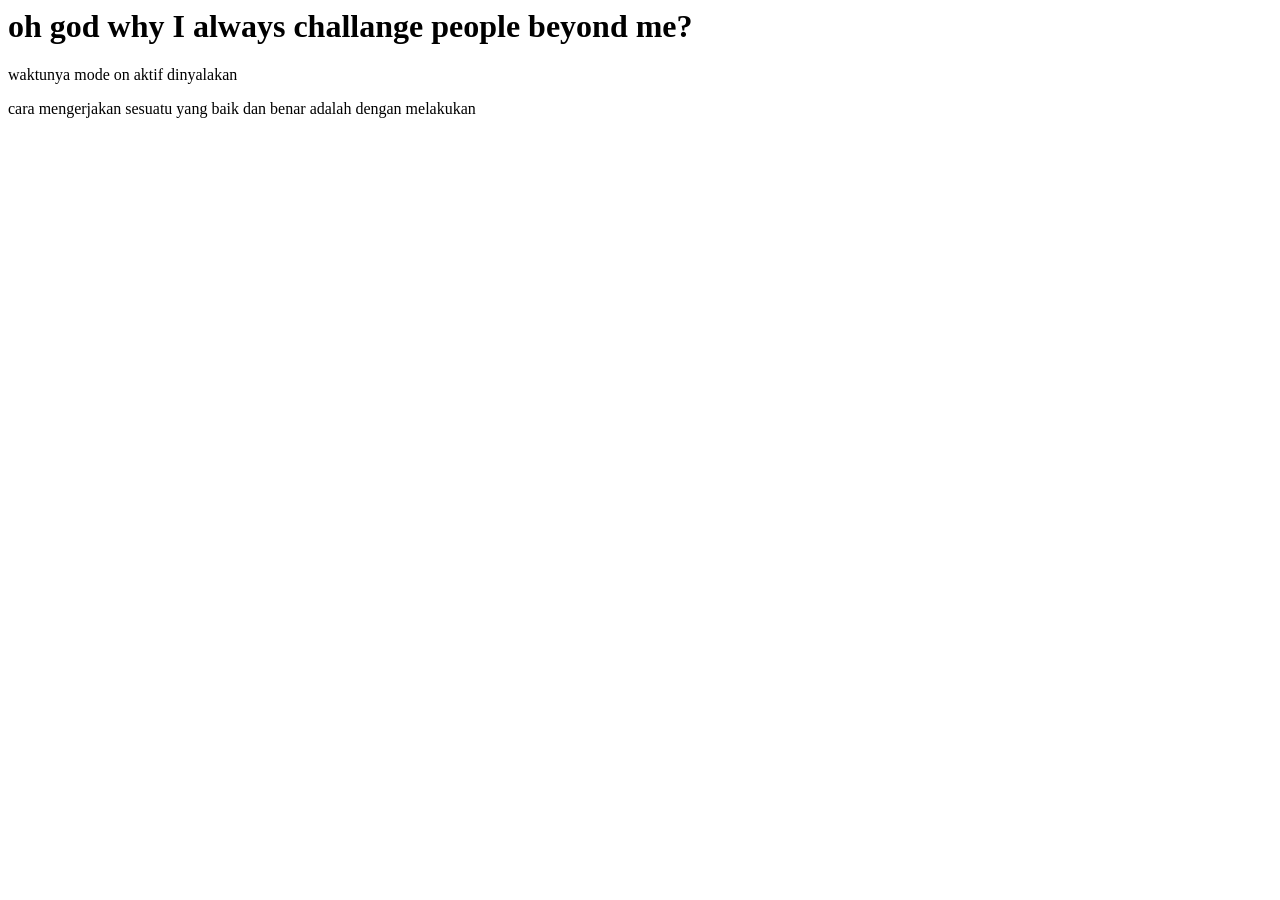
<file: AdayInLarp_1/one.html>
<html>
<head>
    <meta charset="UTF-8">
    <meta name = "viewport" content="width=device-width, initial-scale =1.0">
    <title> oke agus fine, saya akan larp</title>
</head>
<body>
    <header>
        <h1> oh god why I always challange people beyond me? </h1>
    </header>

    <main>
        <p> waktunya mode on aktif dinyalakan</p>
    </main>

    <footer>
        <p> cara mengerjakan sesuatu yang baik dan benar adalah dengan melakukan </p>
    </footer>
</body>
</html>
</file>
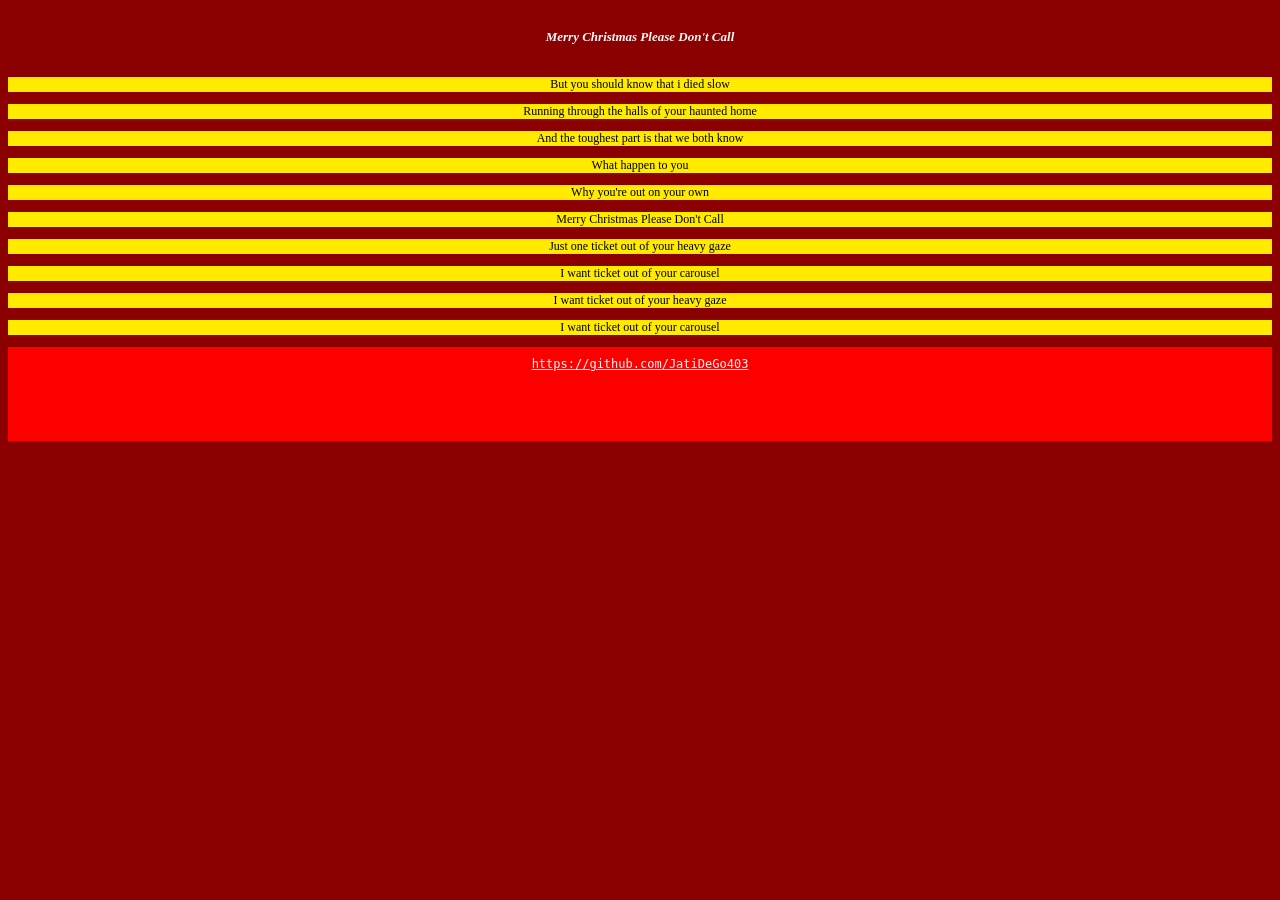
<file: AdayInLarp_1/three.html>
<!DOCTYPE html>
<html>
    <Head>
        <meta charset="UTF-8">
        <meta name="viewport" charset="width=device-width, initial-scale=1.0">
        <title> A day in Larp</title>
    </Head>
    <style>
        body{
            background-color: darkred;
        }
    </style>
    <h1 style="font-style: italic; font-size: small; color: #faf7f7;text-align: center;padding-bottom: 20px;"> Merry Christmas Please Don't Call</h1>
    <style>
        body{
            font-size: 12px;
            color: #ff0000;
            align-items: center;
            padding-top: 10px;
            margin-top: 10px;
            margin-bottom: 10px;
            padding-bottom: 10px;
        }
        p {
            font-size: 12px;
            color: #ffffff;
            background-color: #9ea02781;
        }
    </style>
    <body> 
        <p> But you should know that i died slow</p>
        <p> Running through the halls of your haunted home</p>
        <p> And the toughest part is that we both know</p>
        <p> What happen to you </p>
        <p> Why you're out on your own</p>
        <p> Merry Christmas Please Don't Call</p> 
    </body>
    <style>
        main{
            font-size: 12px;
            color: #ff0000;
            align-items: center;
            margin-top: 10px;
        }
        p {
            font-size: 12px;
            color: #000000;
            background-color: #ffea00;
            text-align: center;
        }
    </style>
    <main> 
        <p> Just one ticket out of your heavy gaze </p>
        <p> I want ticket out of your carousel</p>
        <p> I want ticket out of your heavy gaze</p>
        <p> I want ticket out of your carousel</p>
    </main>
    <style>
        footer{
            position: relative;
            background-color: #fc0000;
            font-family: monospace;
            font-size: 12px;
            display: grid;
            padding-top: 10px ;
            padding-bottom: 10px;
            margin-top: 10px;
            justify-content: center;
            align-items: center;
            box-sizing: border-box;
        }
        nav{
            font-size: 12px;
            color: #faf7f7;
            font-family: monospace;
            margin-bottom: 30px;
            padding-bottom: 30px;
            text-align: center;
            text-decoration: underline;
        }
    </style>
    <footer>
        <nav>https://github.com/JatiDeGo403</nav>
    </footer>
    </html>
</file>
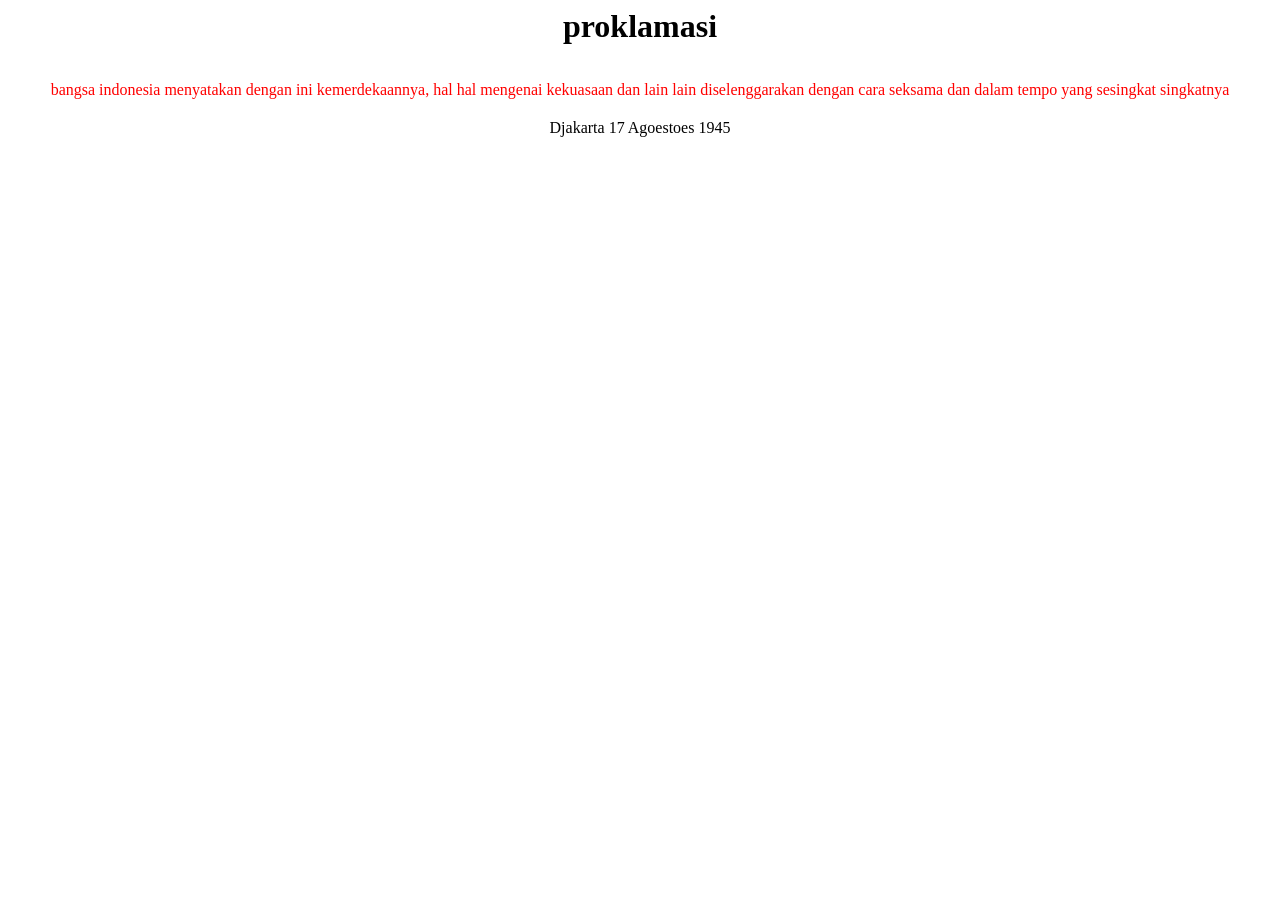
<file: AdayInLarp_1/two.html>
<html>
    <head>
        <meta charset=" UTF-8">
        <meta name="viewport" content="width=device-width, initial-scale=1.0">
        <title> My day in larp</title>
    </head>
    <h1 align="center"> proklamasi </h1>
    <main align="center"><p style="margin: 5px;padding: 15px;color: #ff0000;">bangsa indonesia menyatakan dengan ini kemerdekaannya, hal hal mengenai kekuasaan dan lain lain diselenggarakan dengan cara seksama dan dalam tempo yang sesingkat singkatnya</p></main>
    <footer align="center"> Djakarta 17 Agoestoes 1945</footer>
</html>
</file>
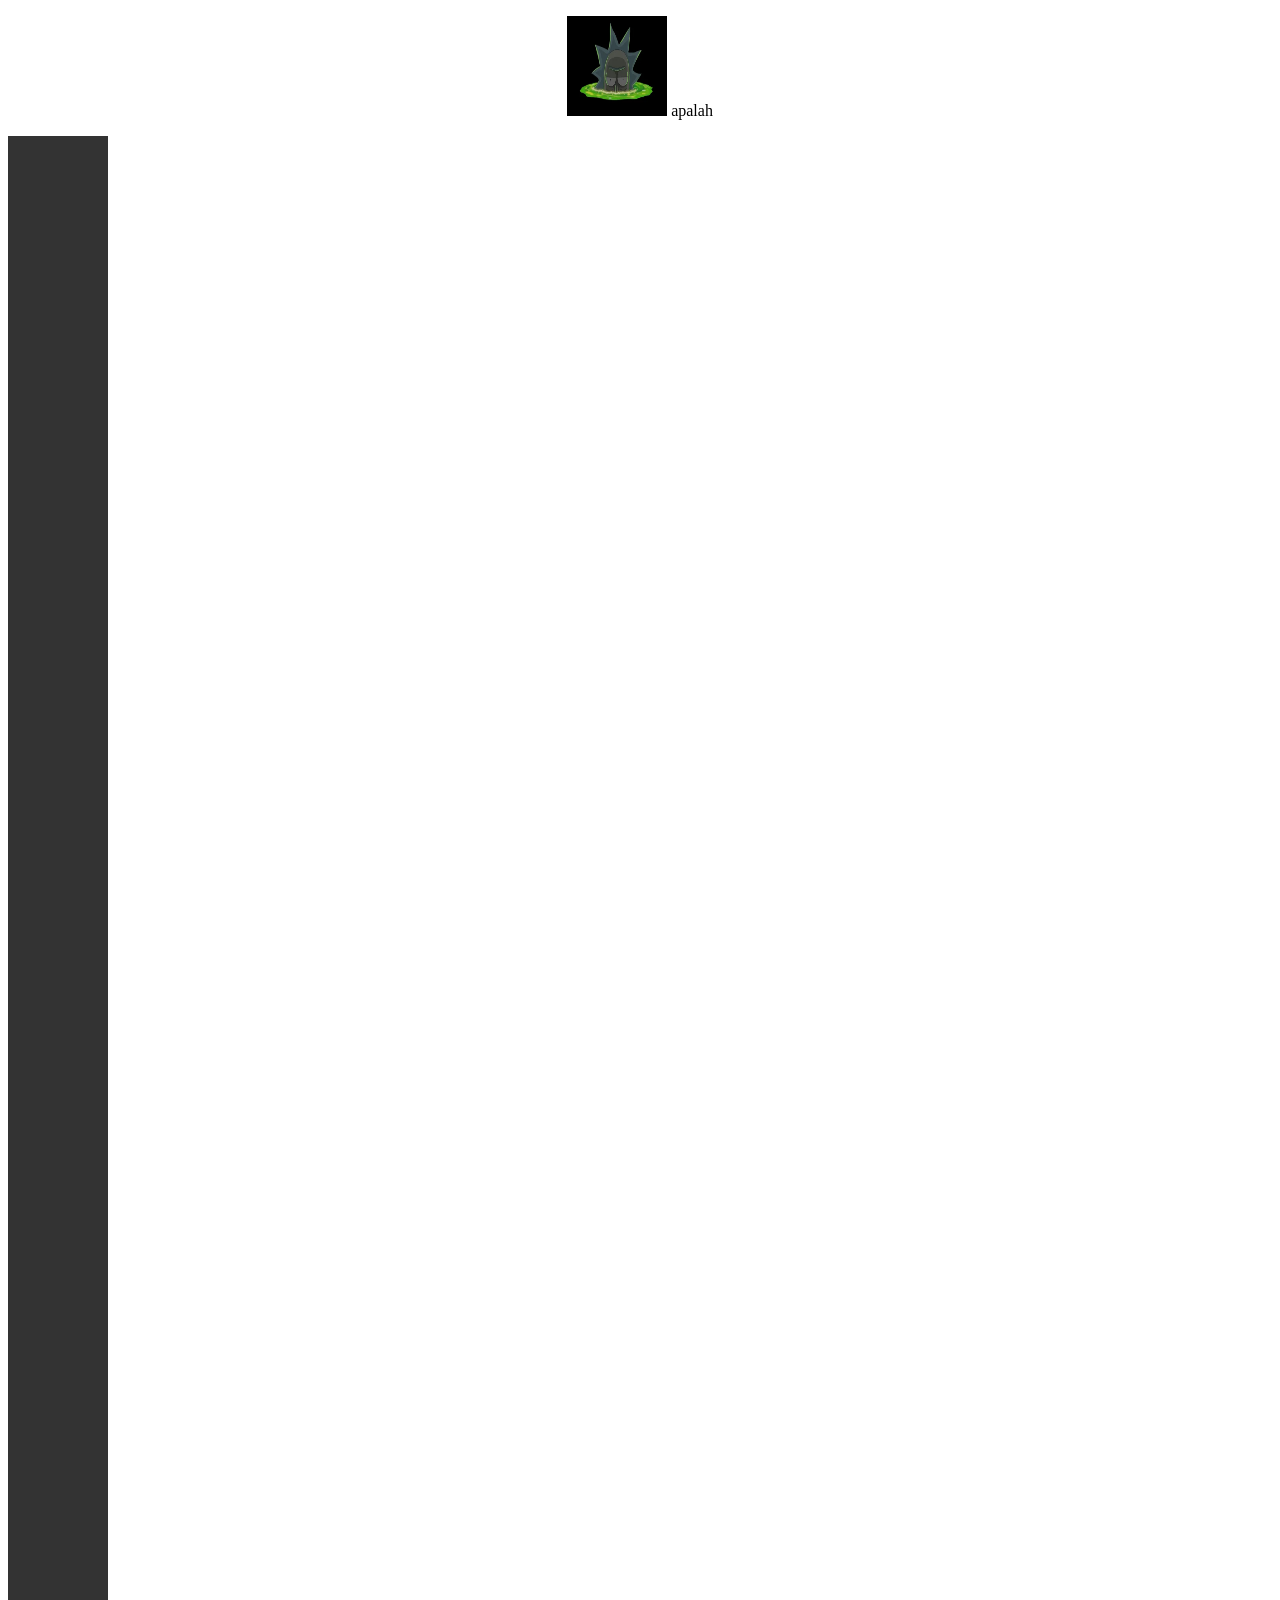
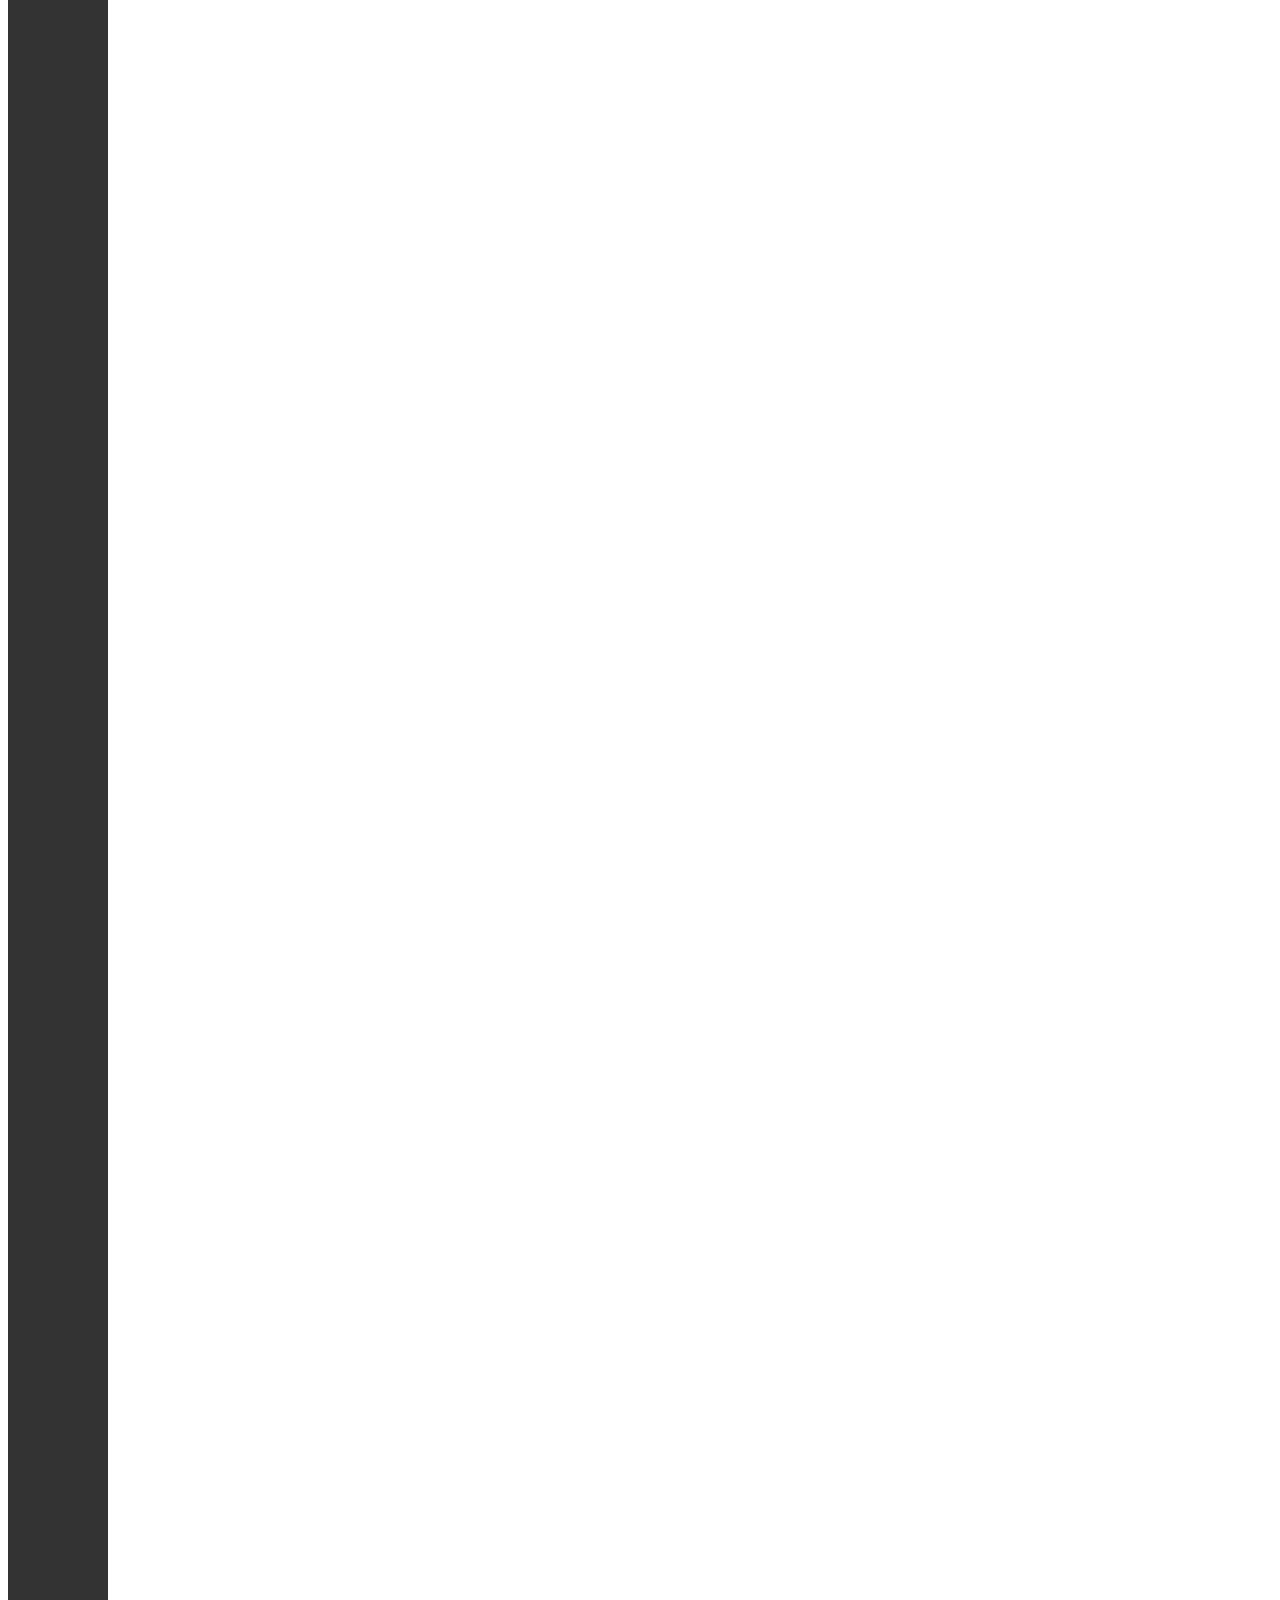
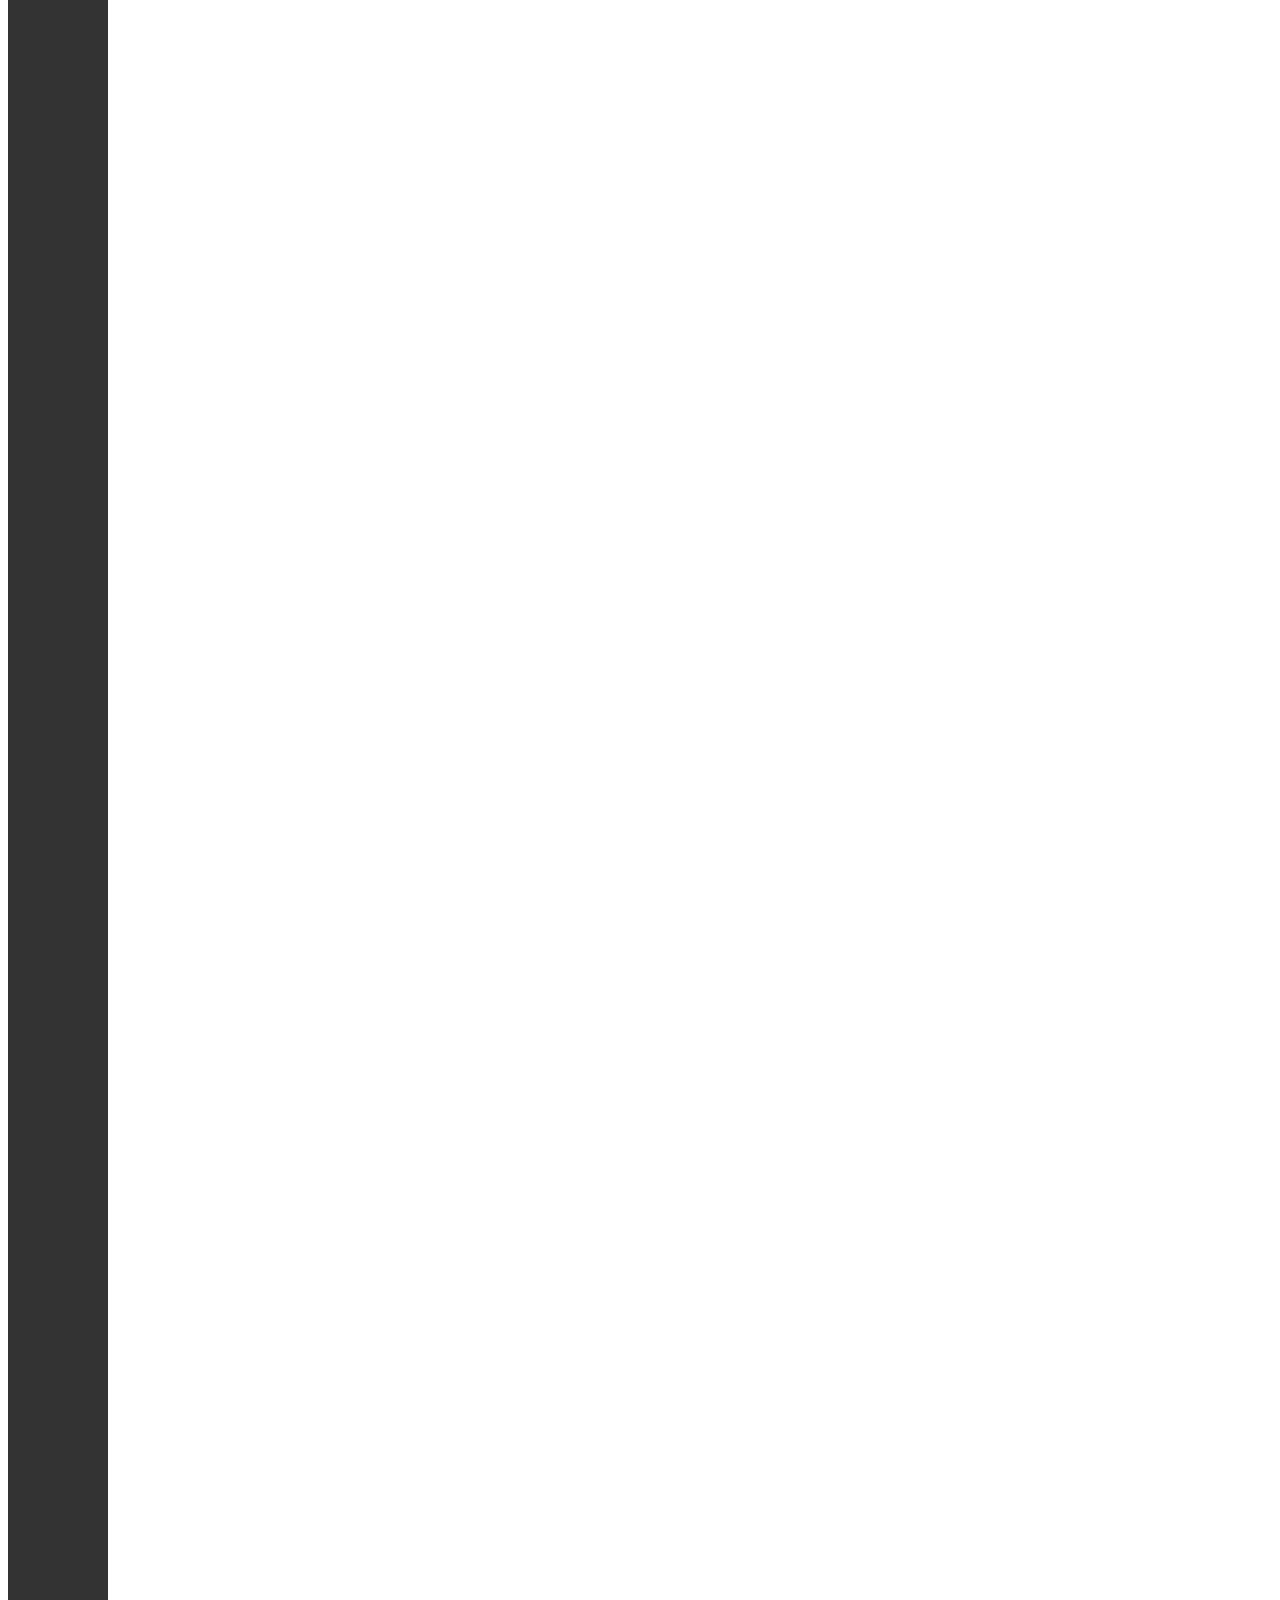
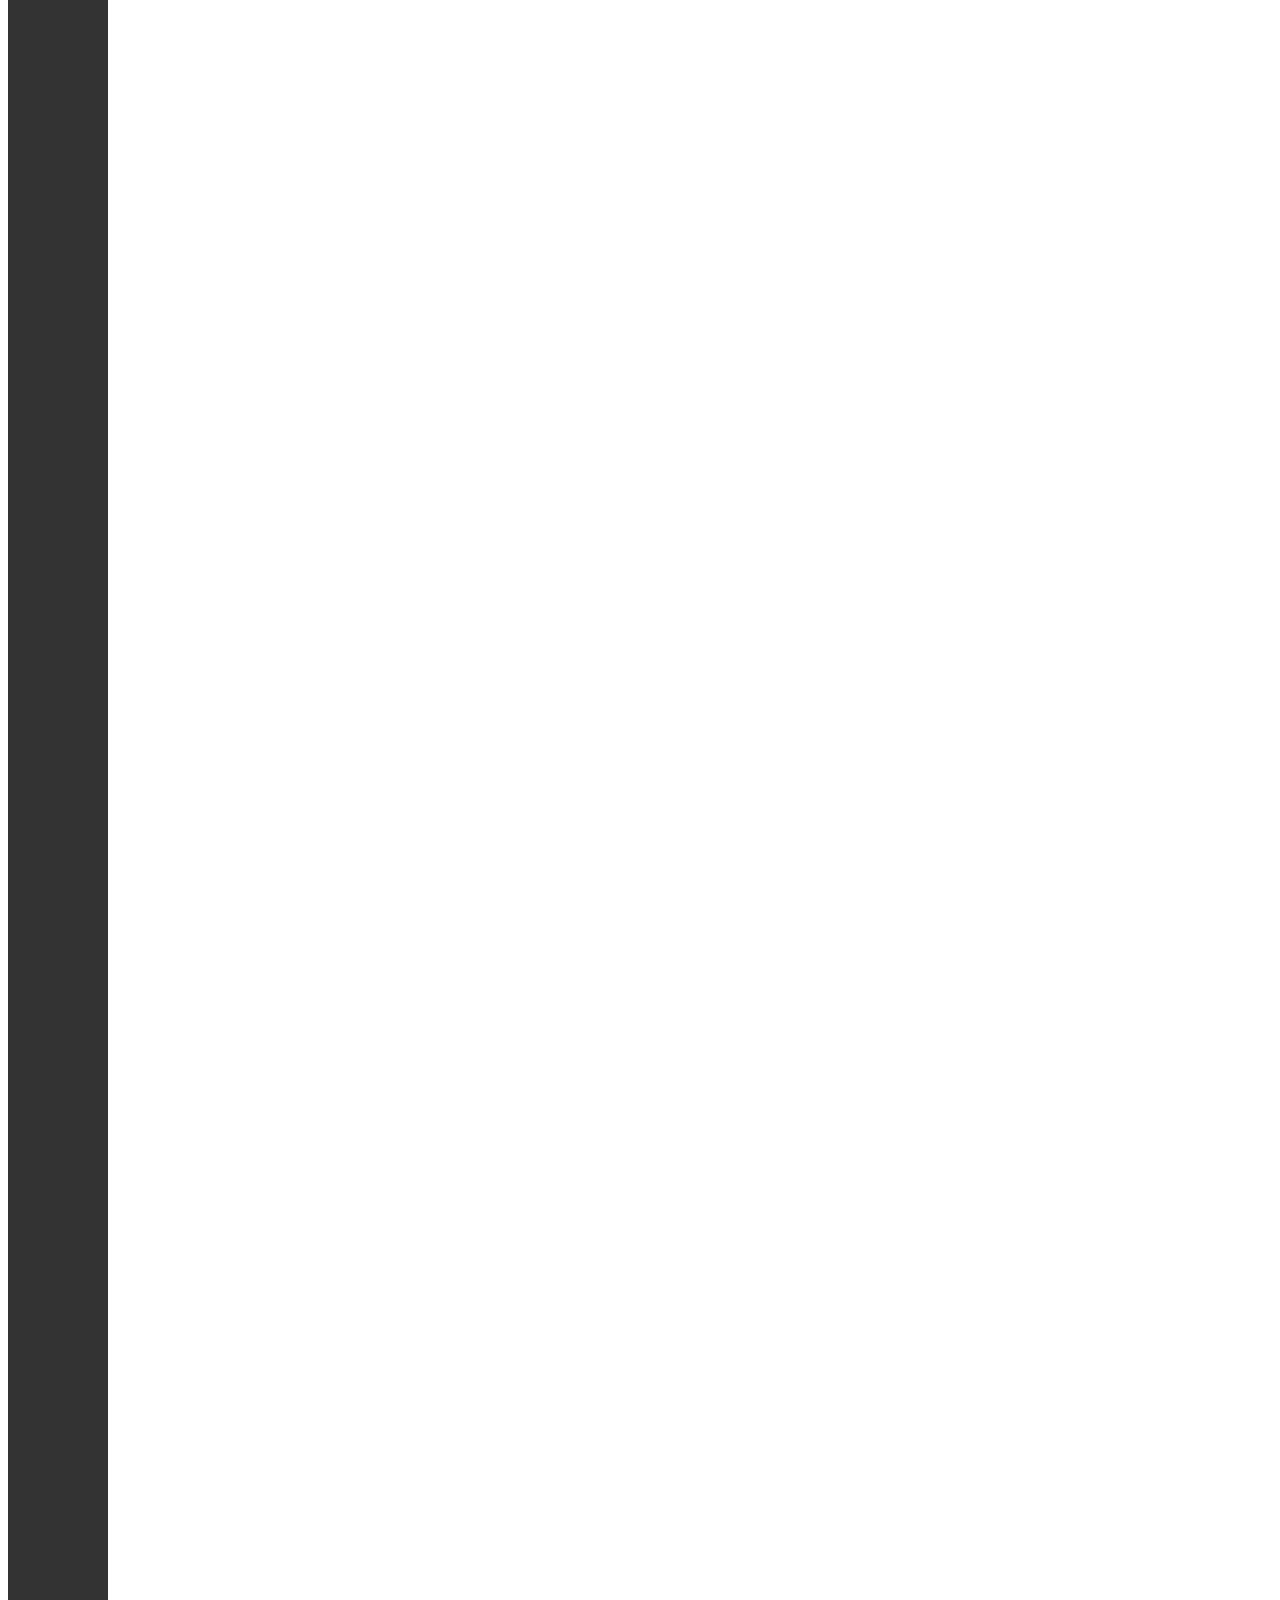
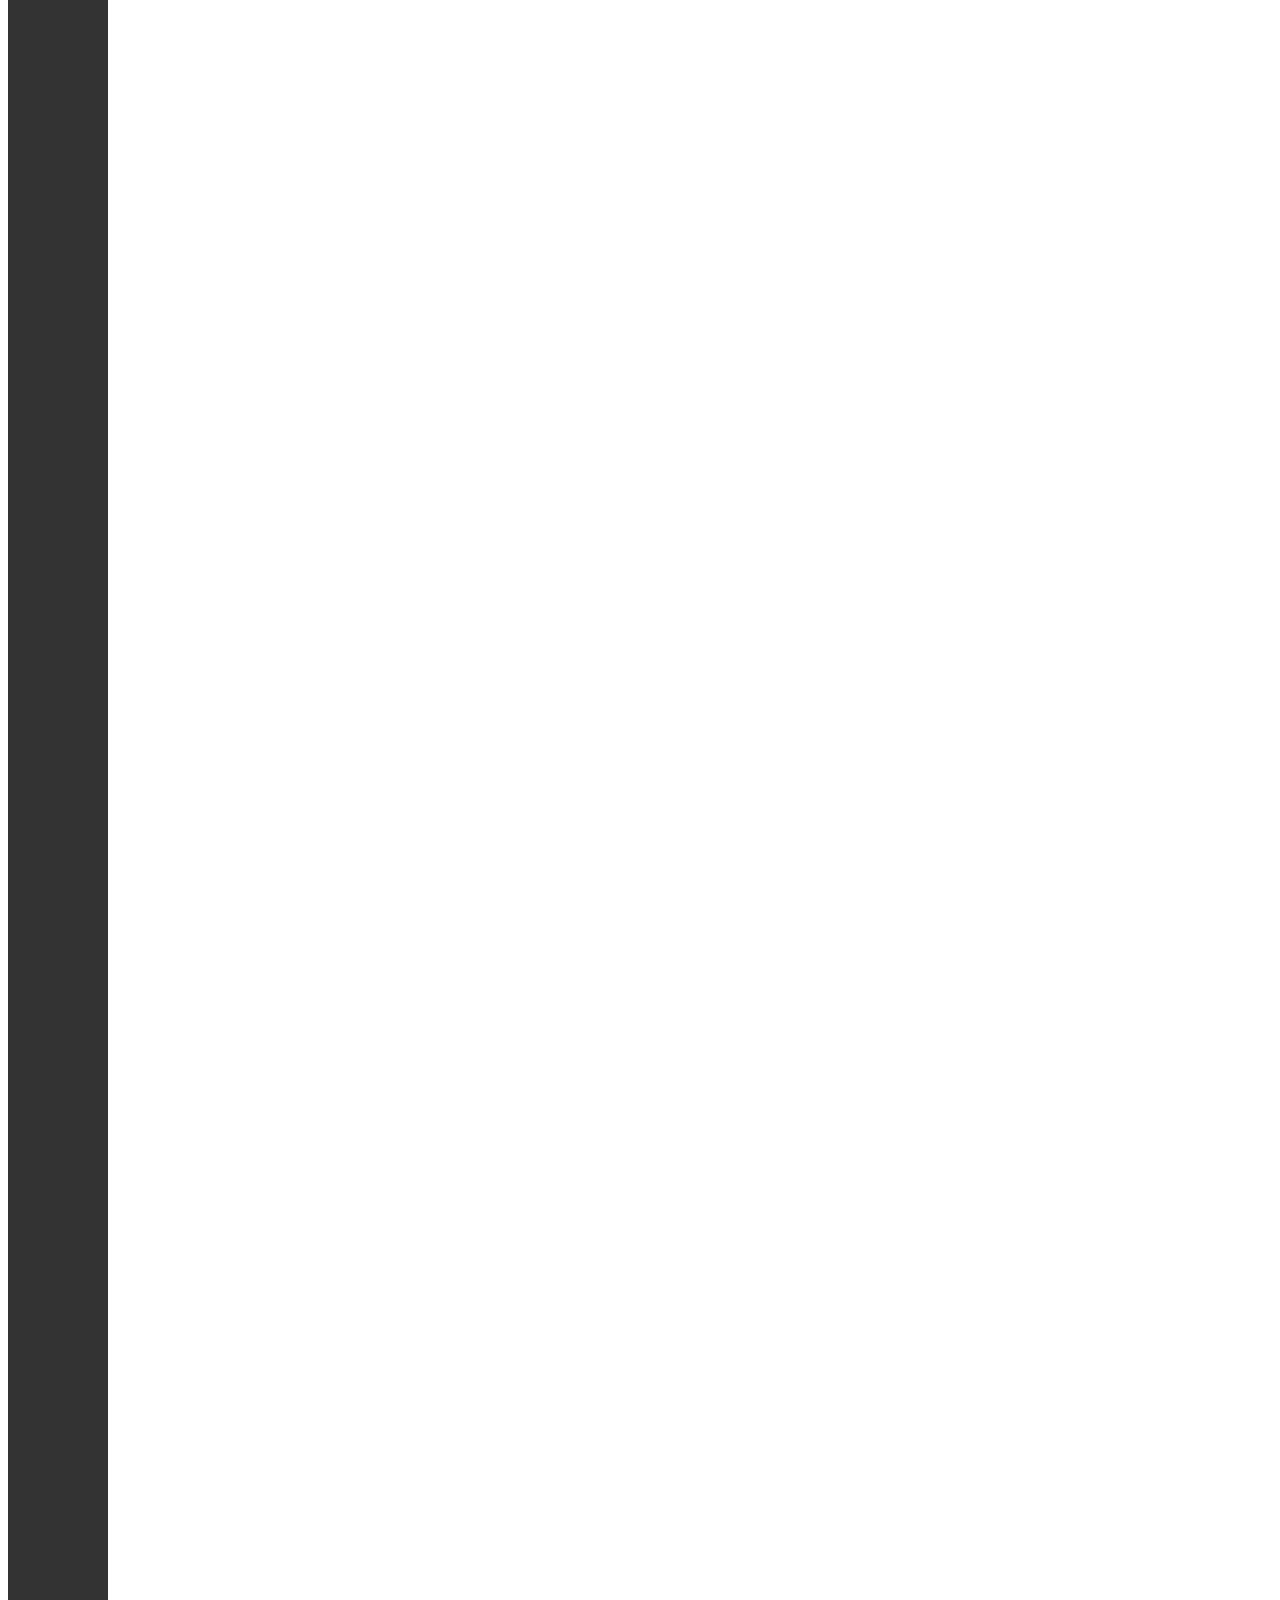
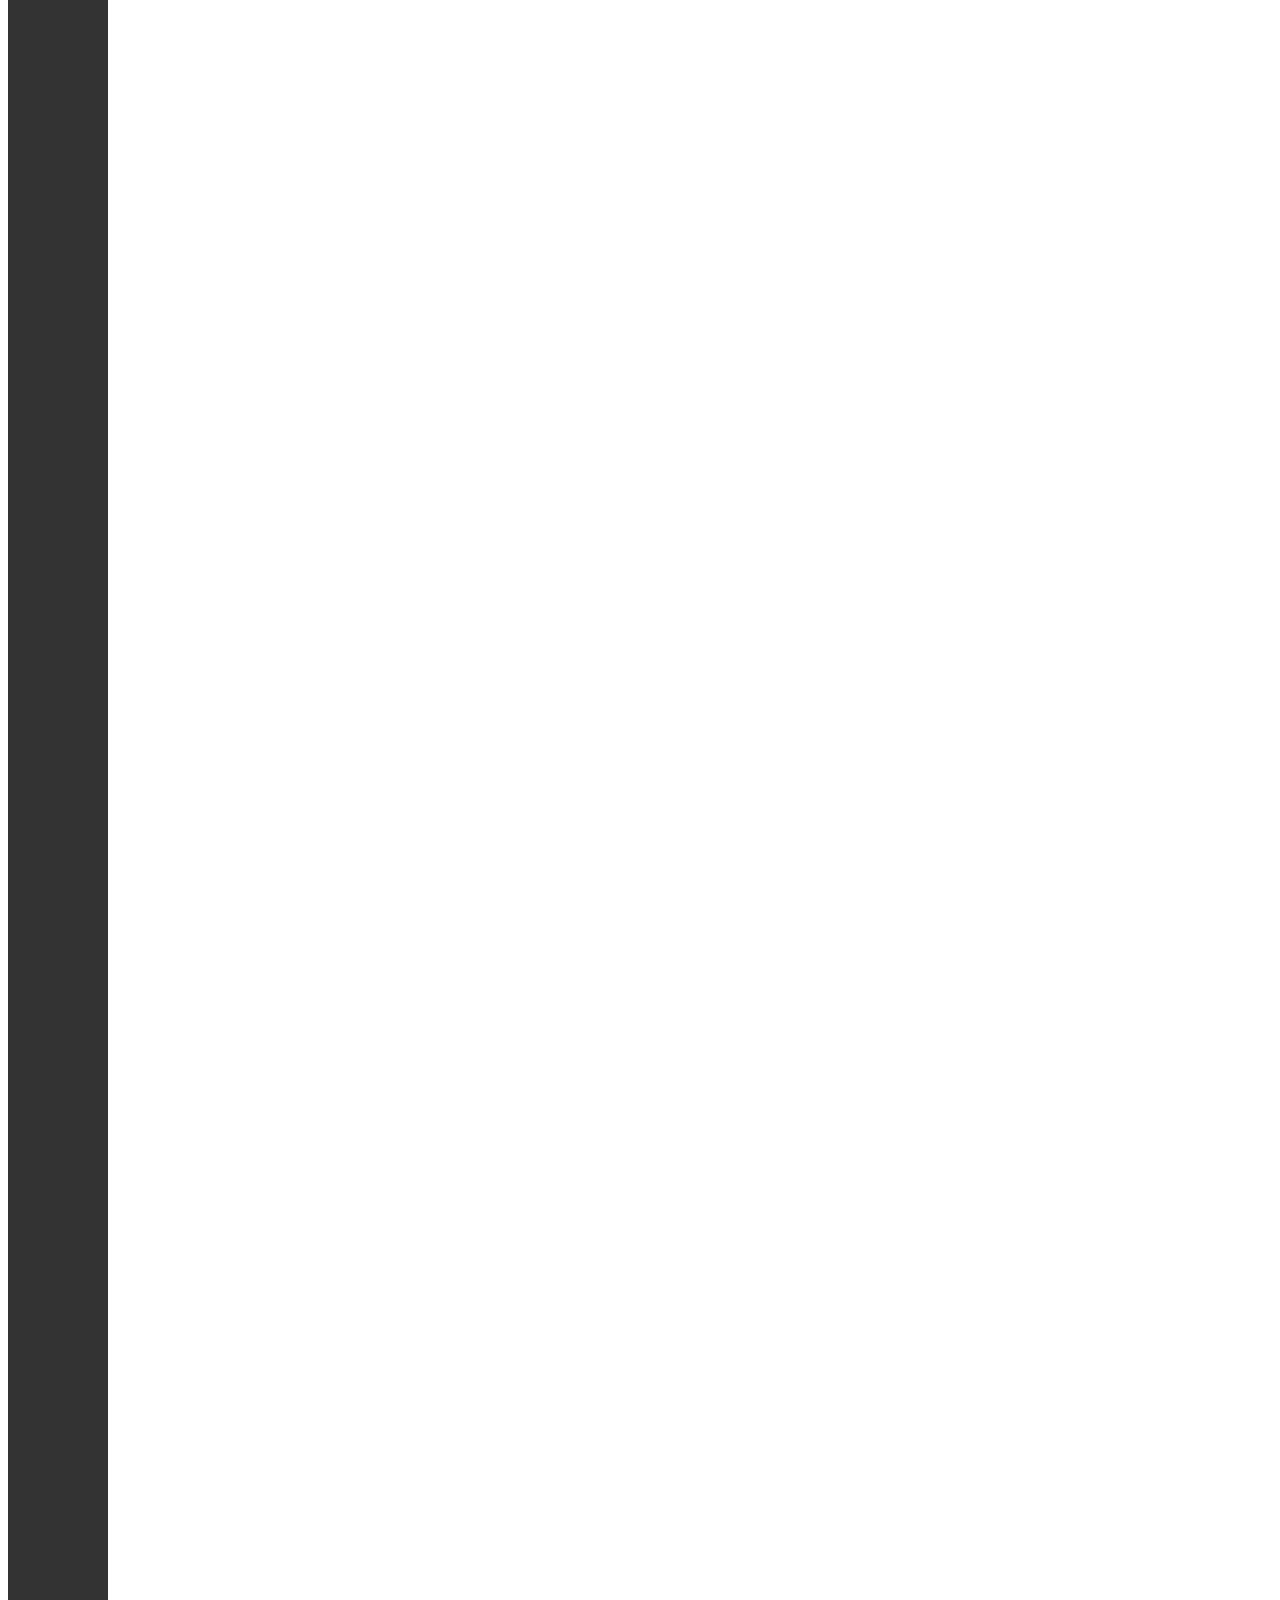
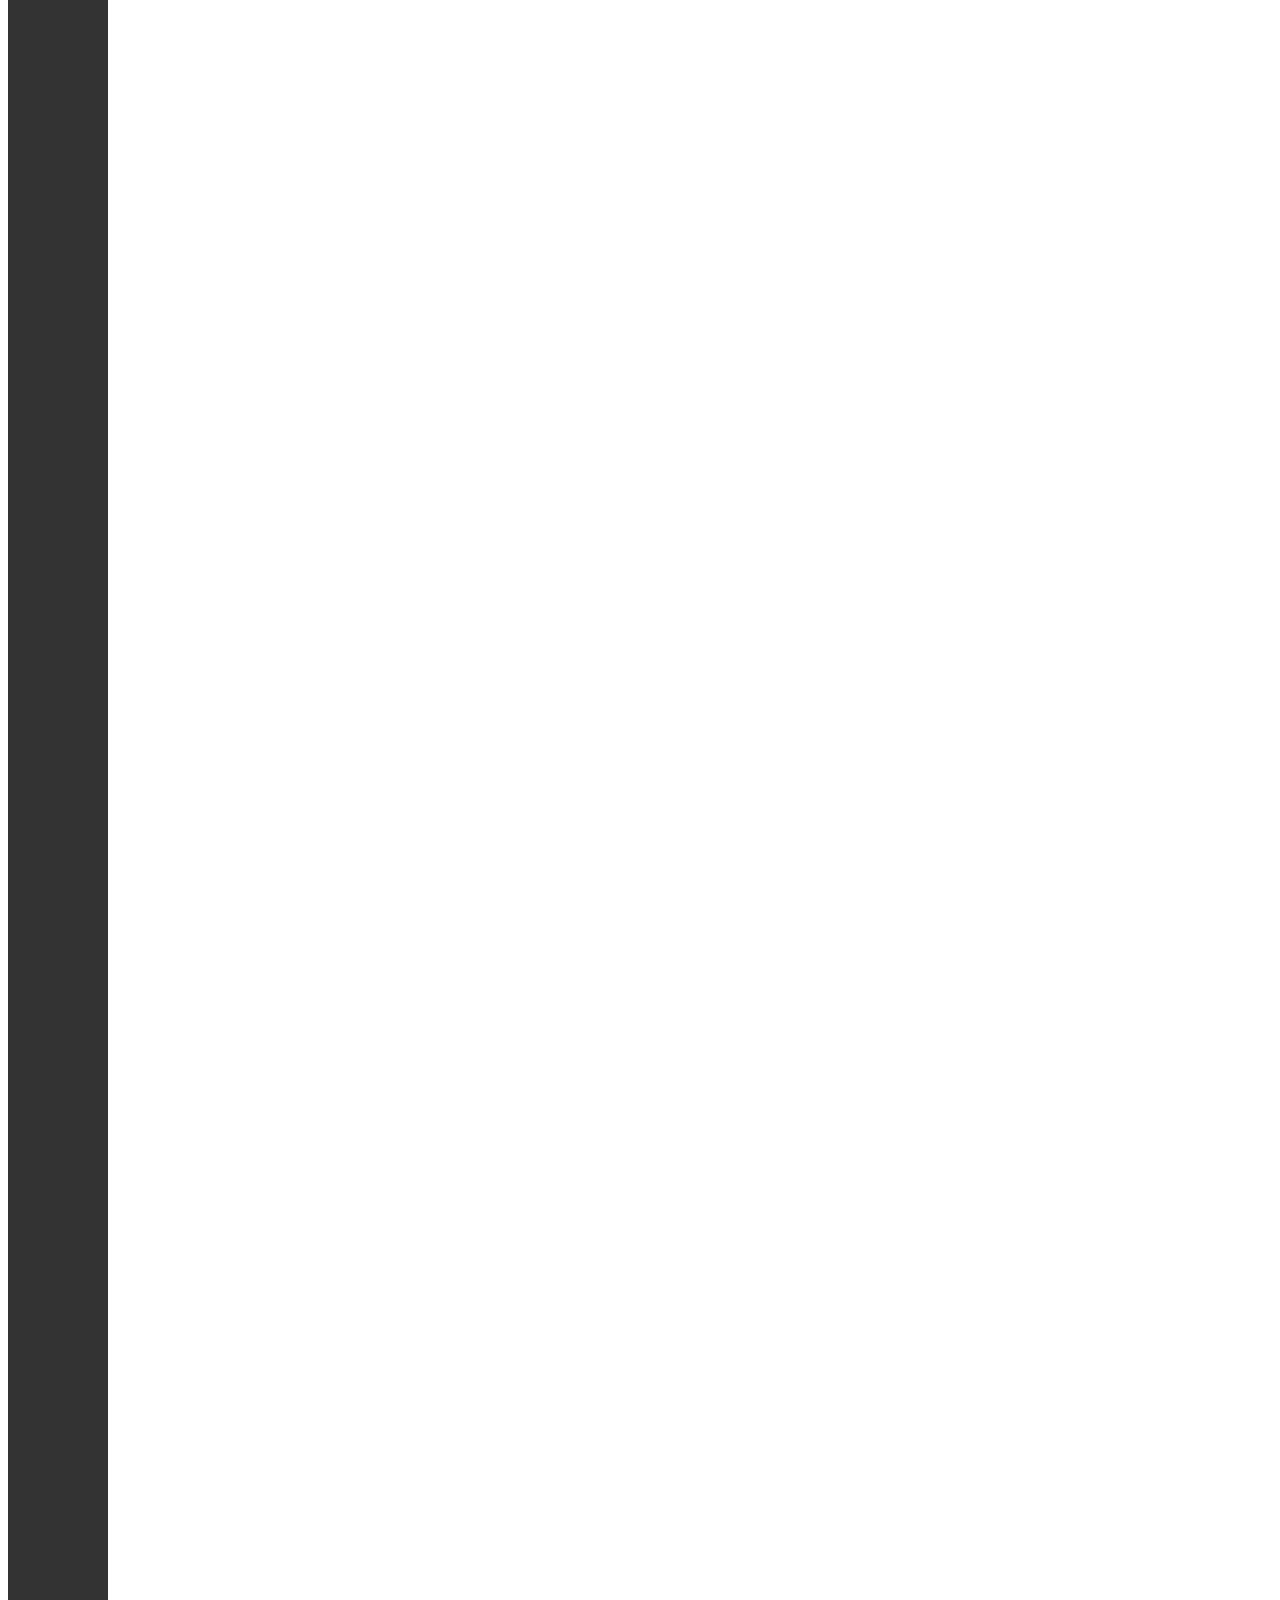
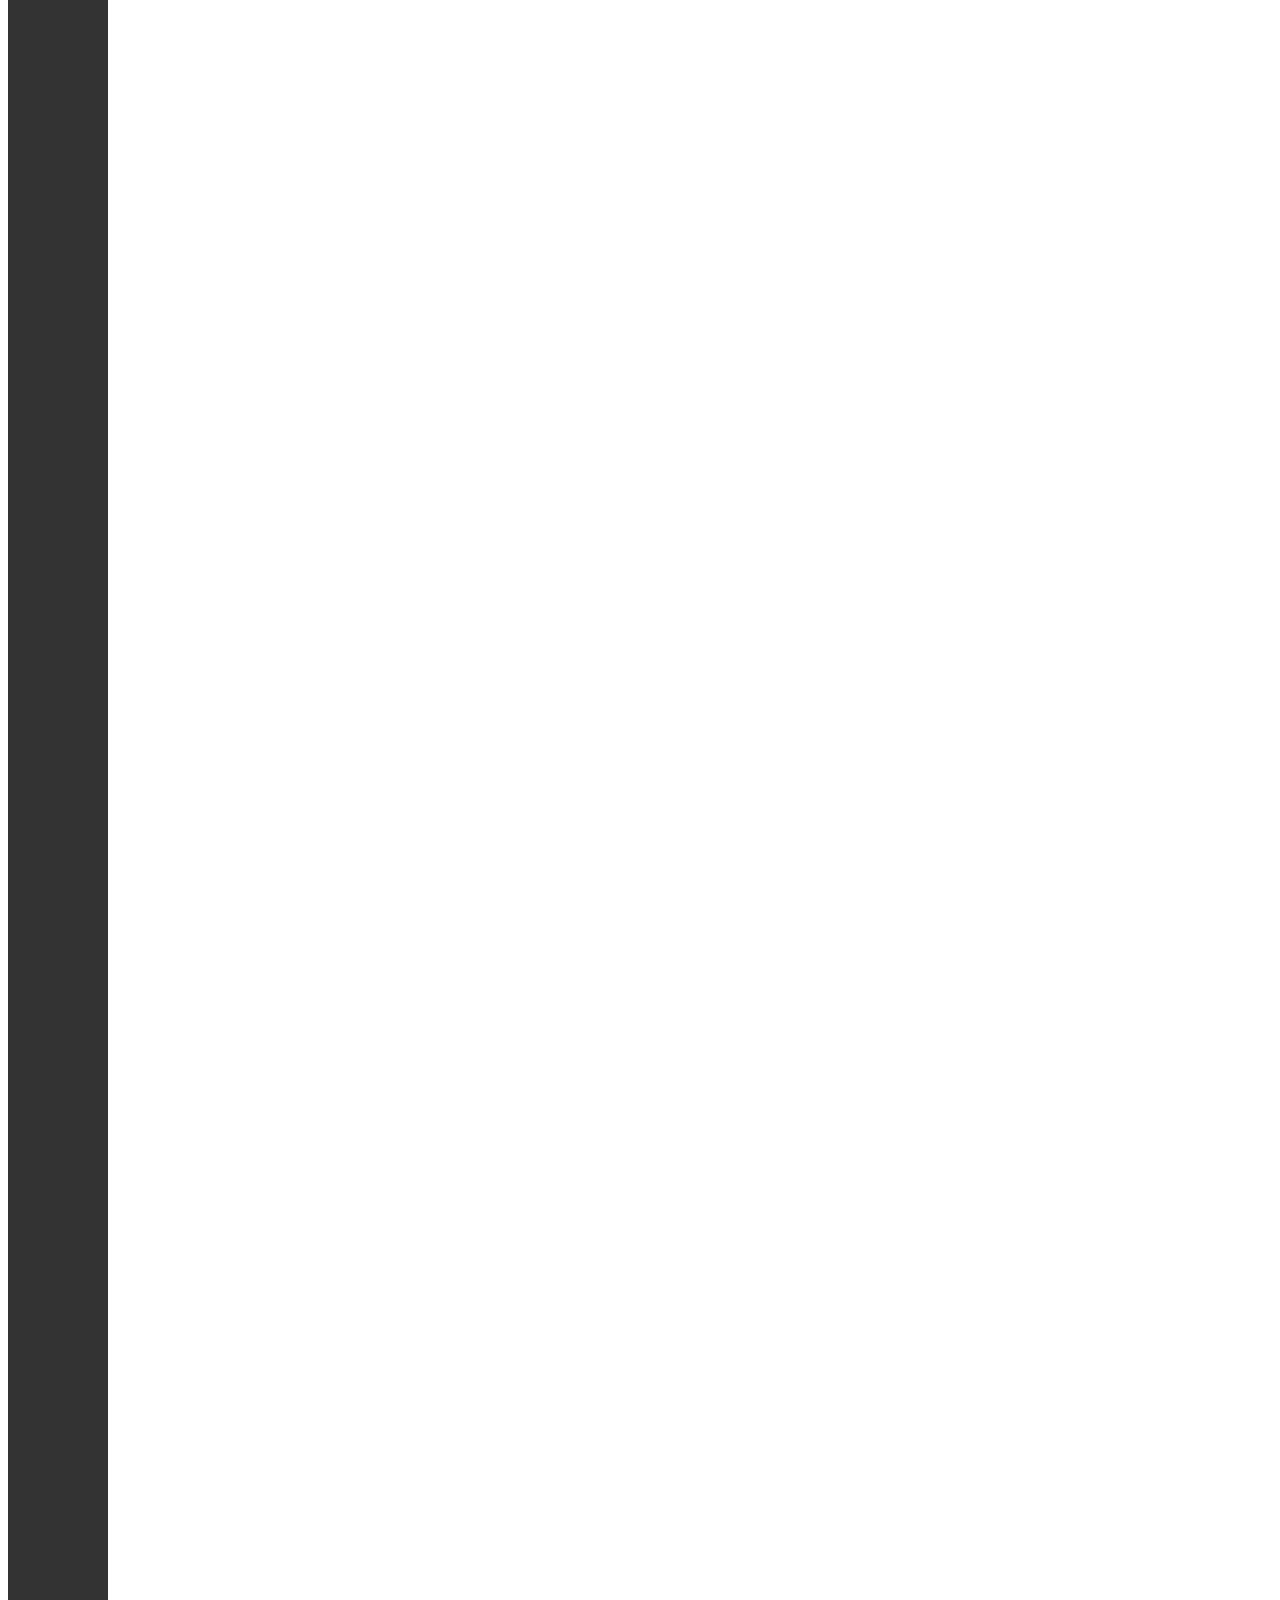
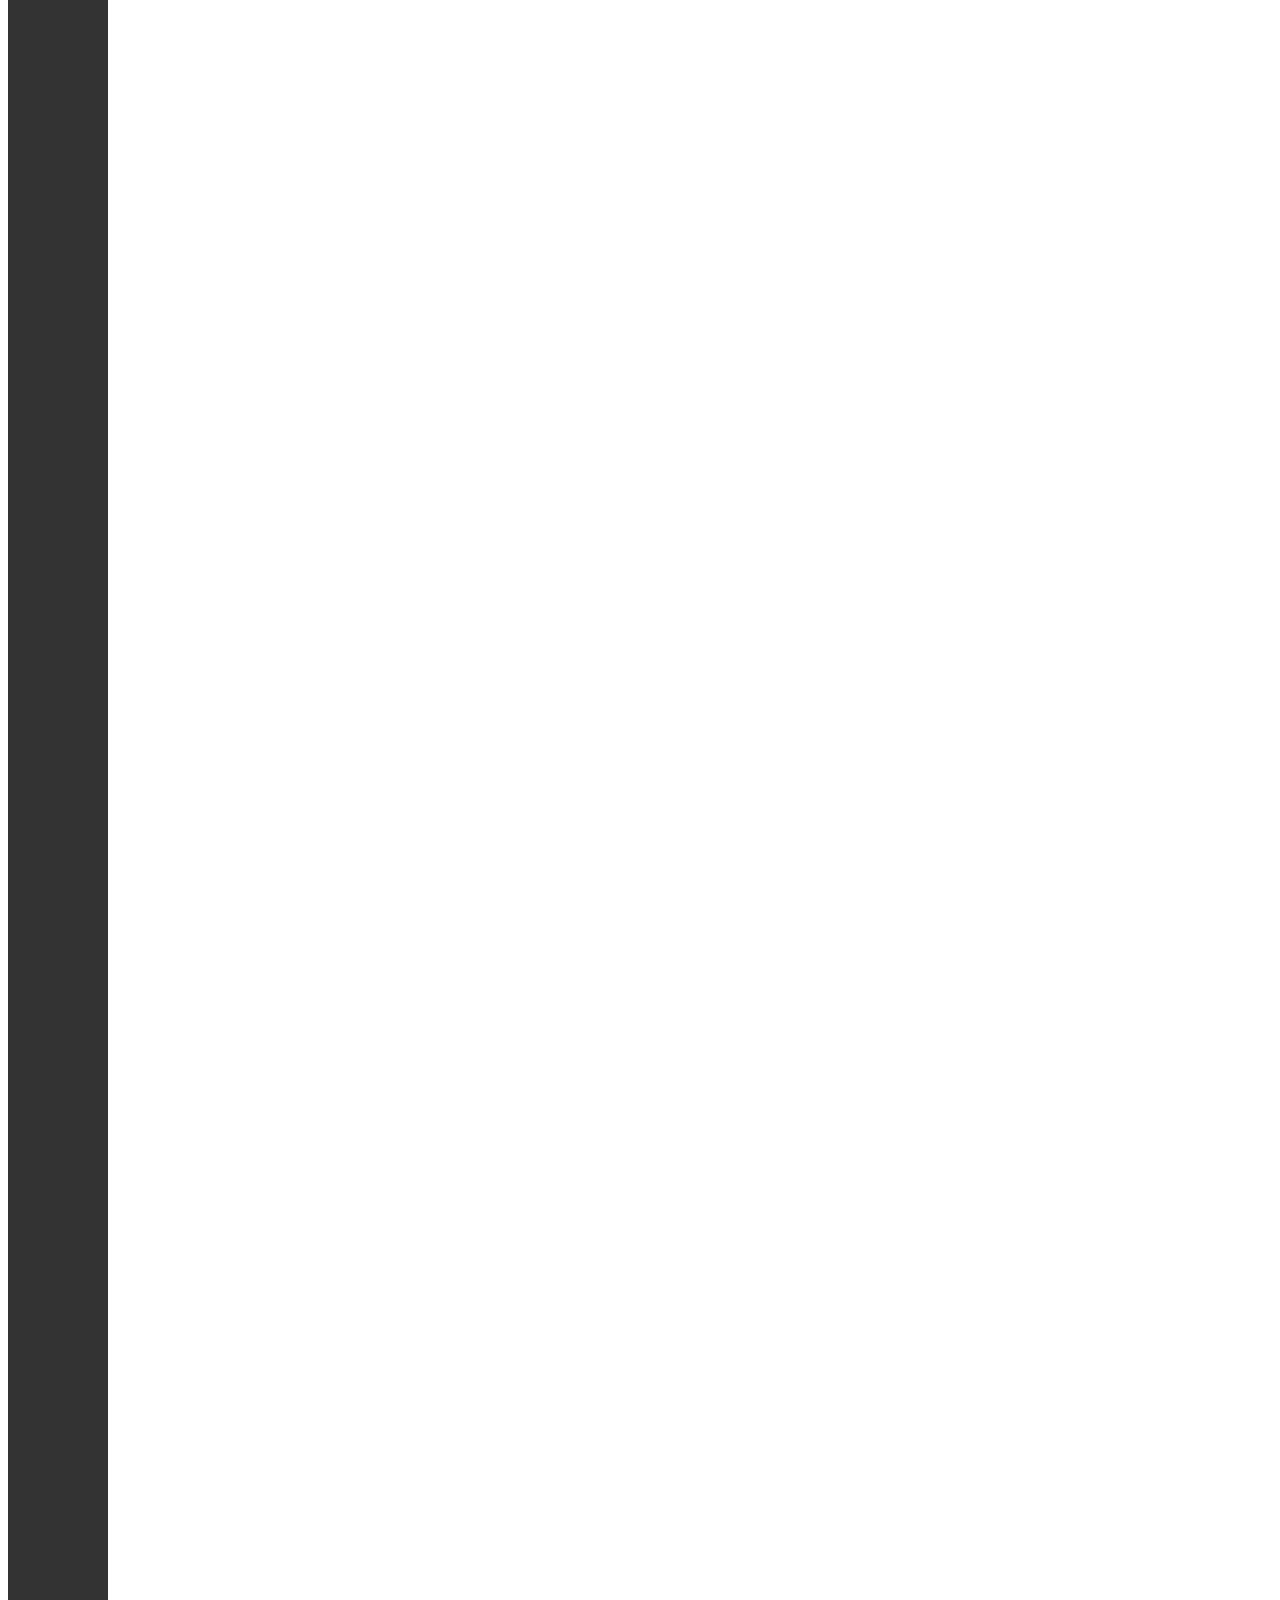
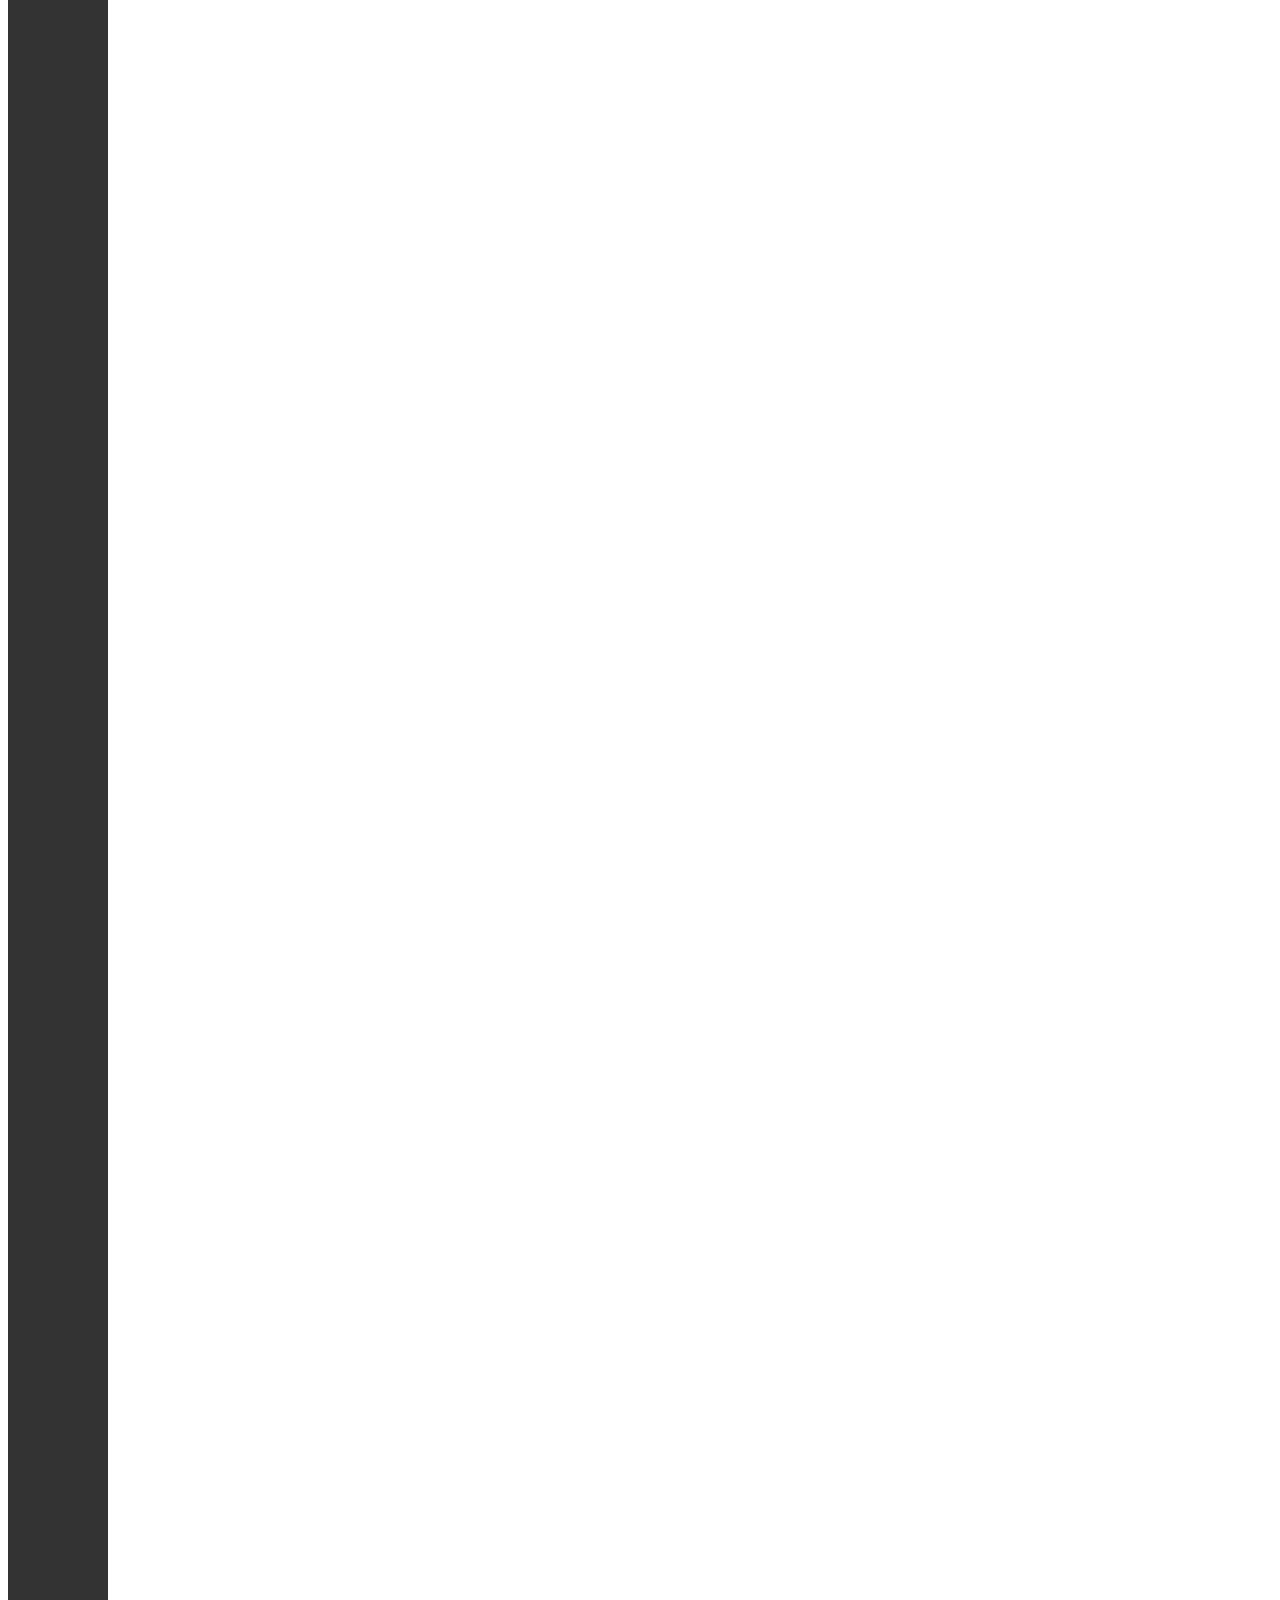
<file: Easy_Larp_Mode/infor.html>
<!DOCTYPE html>
<html>
    <head>
        <meta charset="UTF-8">
        <meta name="viewport" content="width=device-width, initial-scale=1.0">
        <title> information </title>

        <style>
            .la1{
                position: absolute;
                font-family: monospace;
                top: 10px;
                left: 60px;
                font-size: 24px;
                color: black;
            }

            .garisvertikal{
                border-left: 100px solid #333;
                height: 50000px;
            }
        </style>
    </head>

    <body>
        <header> 
            <p style="text-align: center;"><img src="../Easy_Larp_Mode/asset/a1.png" width="100px" height="100px">  apalah </p>
            <p></p>
        </header>

        <div class="garisvertikal"></div>
    </body>
</html>
</file>
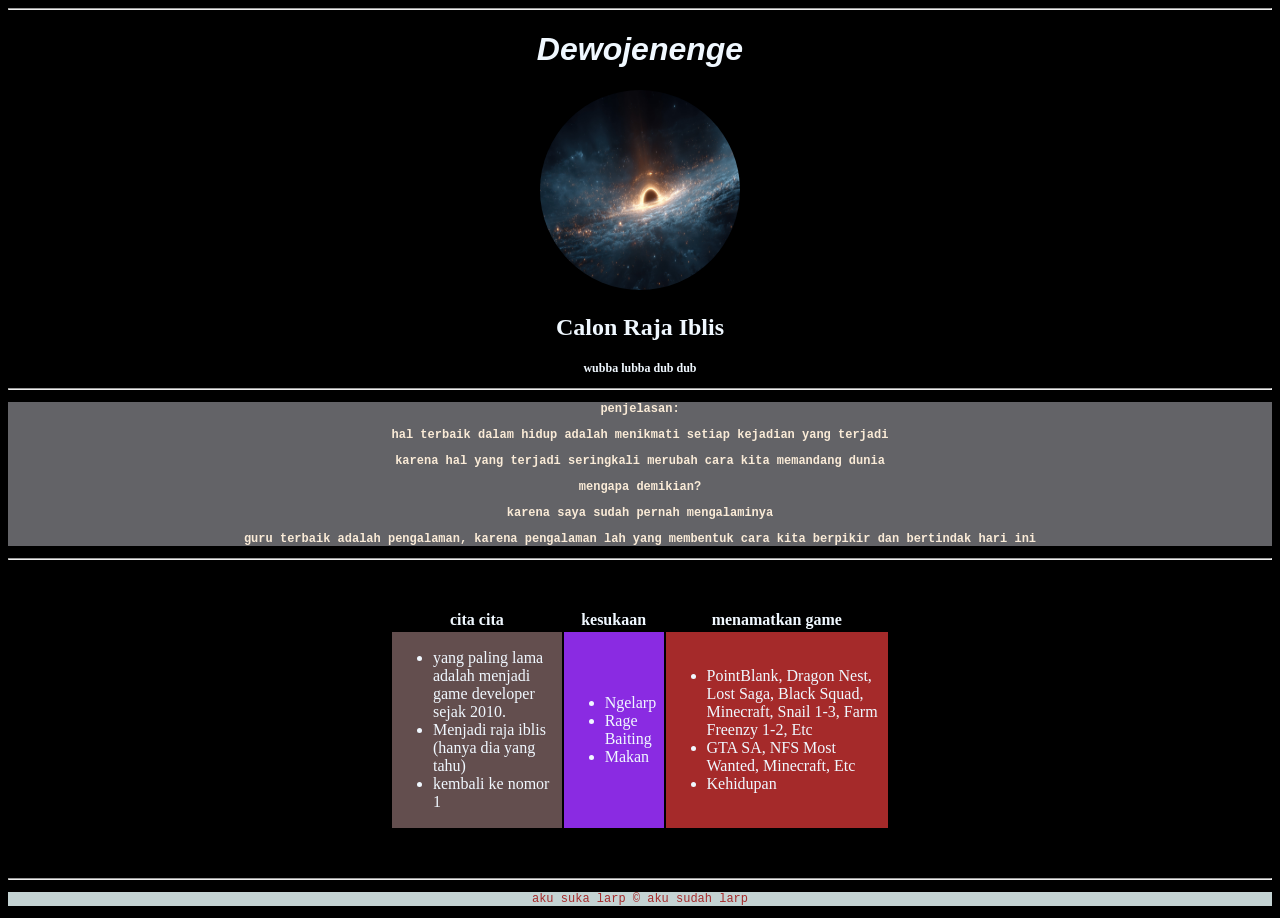
<file: Easy_Larp_Mode/profil.html>
<!DOCTYPE html>
<html>
    <head>
        <meta charset="UTF-8">
        <meta name="viewport" content="width=device-width, initial-scale=1.0">
        <title> dewojenenge Easy Larp Mode </title>
    </head>

    <body style="background-color: black; color: aliceblue;">
        <hr />
        

        <header style="text-align: center;">
            <h1 style="font-style: oblique; font-weight: bold; font-family: Arial;"> Dewojenenge </h1>
            <img src="../Easy_Larp_Mode/asset/lola.jpeg" height=" 200px" width="200px" style="border-radius: 50%;"/>
            <h2> Calon Raja Iblis</h2>
            <h3 style="font-size: 12px;"> wubba lubba dub dub </h3>
        </header>

        <hr />

        <article style="text-align: center; color: antiquewhite; font-family: monospace; font-size: 12px; font-weight: bolder; background-color: rgba(246, 246, 255, 0.404);">
            <p> penjelasan: </p>
            <p> hal terbaik dalam hidup adalah menikmati setiap kejadian yang terjadi</p>
            <p> karena hal yang terjadi seringkali merubah cara kita memandang dunia</p>
            <p> mengapa demikian?</p>
            <p> karena saya sudah pernah mengalaminya </p>
            <p> guru terbaik adalah pengalaman, karena pengalaman lah yang membentuk cara kita berpikir dan bertindak hari ini</p>
        </article>

        <hr />
        <div style="max-width: 500px; margin: 3em auto;">
            <table> 
                <thead>
                    <tr>
                    <th style="text-align: center;"> cita cita</th>
                        <th style=" text-align: center;"> kesukaan </th>
                        <th> menamatkan game </th>
                    </tr>
                </thead>
                <body>
                    <tr>
                        <td style="background-color: rgba(185, 146, 146, 0.534);">
                            <ul style="text-align: left;">
                                <li> yang paling lama adalah menjadi game developer sejak 2010. </li>
                                <li> Menjadi raja iblis (hanya dia yang tahu)</li>
                                <li>  kembali ke nomor 1</li>
                            </ul>
                        </td>
                        <td style="background-color: blueviolet;">
                            <ul>
                                <li> Ngelarp </li>
                                <li> Rage Baiting </li>
                                <li> Makan </li>
                            </ul>
                        </td>
                        <td style="background-color: brown;">
                            <ul>
                                <li> PointBlank, Dragon Nest, Lost Saga, Black Squad, Minecraft, Snail 1-3, Farm Freenzy 1-2, Etc</li>
                                <li> GTA SA, NFS Most Wanted, Minecraft, Etc</li>
                                <li> Kehidupan </li>
                            </ul>
                        </td>
                    </tr>
                </body>
            </table>
        </div>
        
        <hr />

        <footer style="text-align: center; background-color: rgb(196, 211, 211); font-family: monospace; font-size: 12px;">
            <p style="color: brown;"> aku suka larp &copy; aku sudah larp </p>
        </footer>

    </body>
</html>
</file>
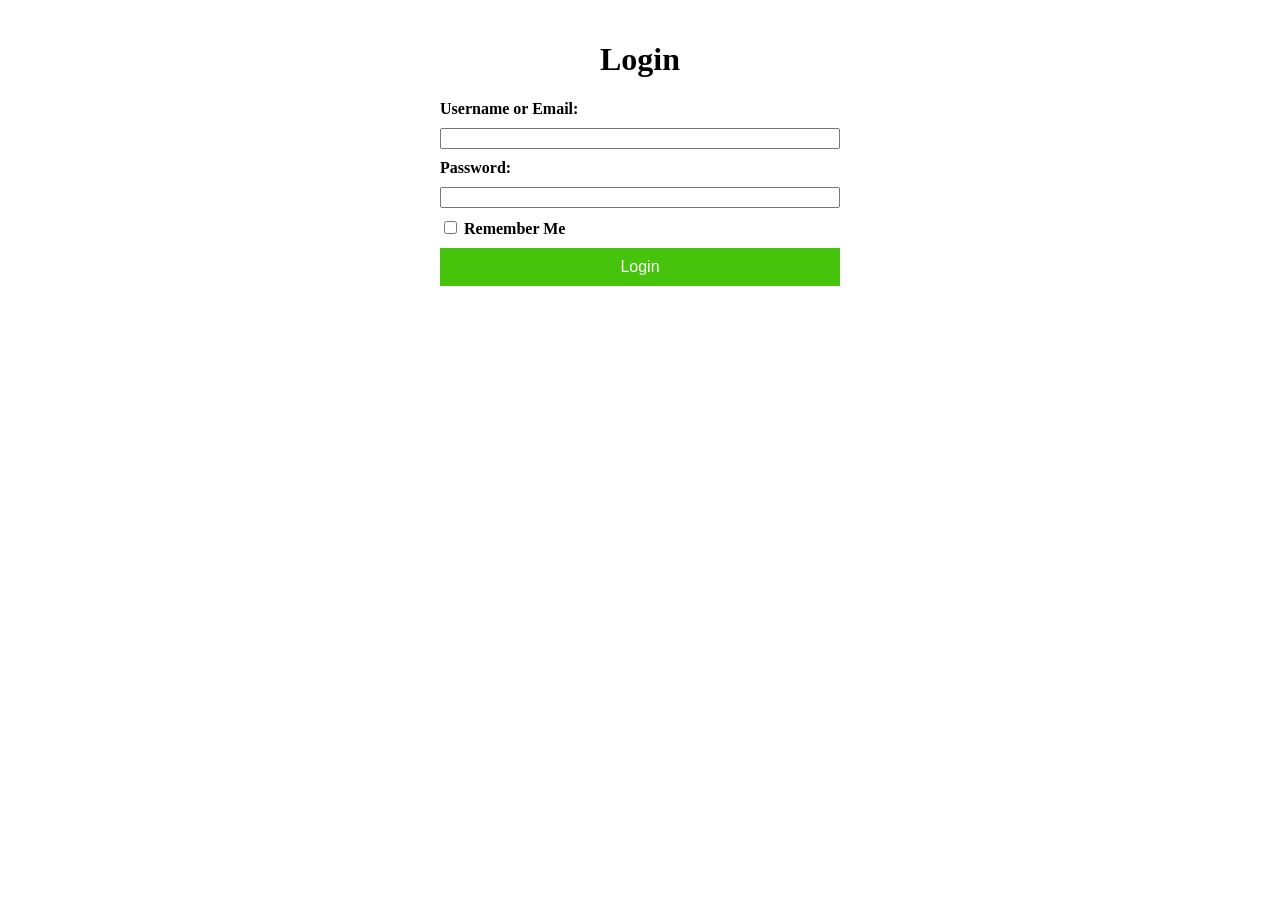
<file: latihan/Login.html>
<!DOCTYPE html>
<html lang="id">
<html>
    <head>
        <meta charset="UTF-8">
        <meta name="viewport" content="width=device-width, initial-scale=1.0"/>
        <title> Login part 2</title>

        <style>
            body{
                font-family: 'Times New Roman', Times, serif;
                padding: 20px;
                max-width: 400px;
                margin: auto;
            }
            
            h1{
                text-align: center;
            }

            form{
                display: flex;
                flex-direction: column;
                gap: 10px;
            }

            label{
                font-weight: bold;
            }

            input [type="text"], input[type="password"]{
                padding: 10px;
                font-size: 16px;
            }

            button{
                padding: 10px;
                background-color: rgb(70, 196, 12);
                color: white;
                font-size: 16px;
                border: none;
                cursor: pointer;
            }

            button:hover{
                background-color: #1d7422;
            }
        </style>
    </head>

    <body>
        <h1> Login </h1>

        <form>
            <label for="Username"> Username or Email: </label>
            <input type="text" id="Username" name="Username" required />

            <label for="password"> Password: </label>
            <input type="text" id="password" name="password" required />

            <label>
                <input type="checkbox" name="remember" id="remember" /> Remember Me
            </label>

            <button type="submit"> Login</button>
        </form>
    </body>
</html>
</file>
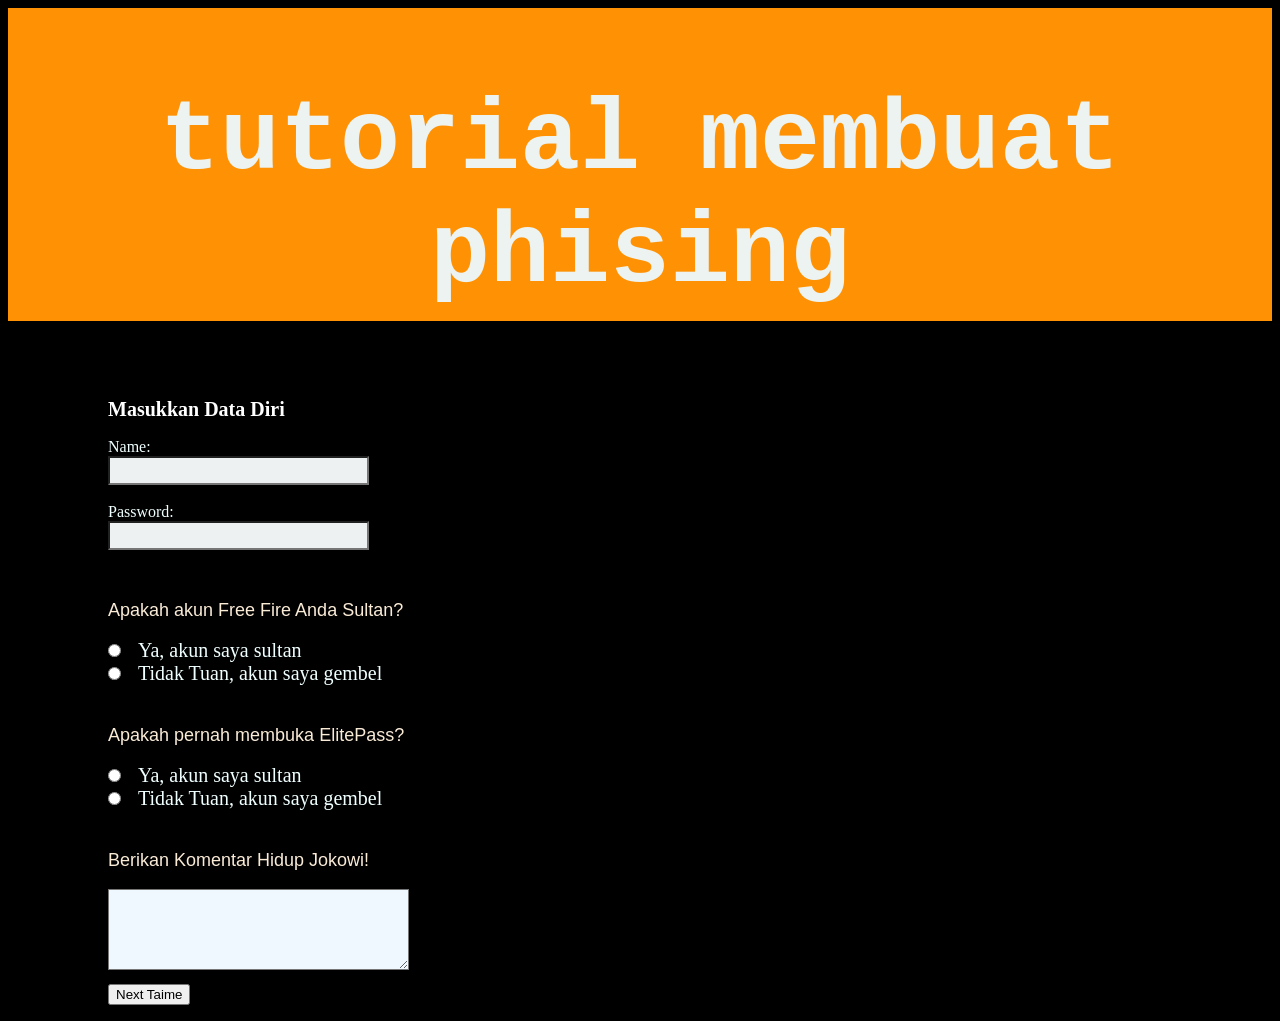
<file: latihan/login.html>
<!DOCTYPE html>
<html lang="id">
<html>
    <head>
        <meta charset="UTF-8">
        <meta name="viewport" content="width=device-width, initial-scale=1.0" />
        <title> contoh tabel phising </title>
    </head>

    <header style="text-align: center; font-size: 50px; background-color: rgb(255, 146, 4); font-family: monospace; color: rgb(236, 243, 241); padding-top: 10px;">
        <h1 style="padding-bottom: 10px;"> tutorial membuat phising </h1>
    </header>

    <body style="background-color: rgb(0, 0, 0);">
        <h2 style="font-family: 'Times New Roman', Times, serif; font-size: 20px;color: white; padding-left: 100px;padding-top: 10px;"> Masukkan Data Diri </h2>
        <form >
            <label for="name" style="color: azure; font-family: 'Times New Roman', Times, serif; padding-left: 100px;">Name:</label><br>
            <input type="text" id="name" name="name" required style="background-color: rgb(237, 241, 241); font-size: 20px; margin-left: 100px;"><br><br>

            <label for="password" style="color: azure; font-family: 'Times New Roman', Times, serif; padding-left: 100px;"> Password:</label><br>
            <input type="text" password="Password" password="password" required style="background-color: rgb(237, 241, 241); font-size: 20px; margin-left: 100px;"><br>

            <p style="font-family: Impact, Haettenschweiler, 'Arial Narrow Bold', sans-serif; color: antiquewhite; font-size: 18px; margin-top: 50px; padding-left: 100px;"> Apakah akun Free Fire Anda Sultan? </p>
            <input type="radio" id="Ya" name="Ya" value="Ya" style="margin-left: 100px;">
            <label for="Ya" style="color: azure;font-family: 'Times New Roman', Times, serif; font-size: 20px;padding-left: 10px;"> Ya, akun saya sultan</label><br>
            <input type="radio" id="Tidak" name="Tidak" value="Tidak" style="margin-left: 100px;">
            <label for="Tidak" style="color: azure;font-family: 'Times New Roman', Times, serif; font-size: 20px;padding-left: 10px;"> Tidak Tuan, akun saya gembel</label><br>
            <p style="font-family: Impact, Haettenschweiler, 'Arial Narrow Bold', sans-serif; color: antiquewhite; font-size: 18px; margin-top: 40px; padding-left: 100px;"> Apakah pernah membuka ElitePass? </p>
            <input type="radio" id="Ya" name="Ya" value="Ya" style="margin-left: 100px;">
            <label for="Ya" style="color: azure;font-family: 'Times New Roman', Times, serif; font-size: 20px;padding-left: 10px;"> Ya, akun saya sultan</label><br>
            <input type="radio" id="Tidak" name="Tidak" value="Tidak" style="margin-left: 100px;">
            <label for="Tidak" style="color: azure;font-family: 'Times New Roman', Times, serif; font-size: 20px;padding-left: 10px;"> Tidak Tuan, akun saya gembel</label><br>

            <p style="font-family: Impact, Haettenschweiler, 'Arial Narrow Bold', sans-serif; color: antiquewhite; font-size: 18px; margin-top: 40px; padding-left: 100px;"> Berikan Komentar Hidup Jokowi! </p>
            <textarea name="comments" id="comments" rows="5" cols="35" style="background-color: aliceblue; margin-left: 100px;"></textarea><br>

            <button type="Next" style="margin-left: 100px;margin-top: 10px;"> Next Taime </button>
        </form>
    </body>
</html>
</file>
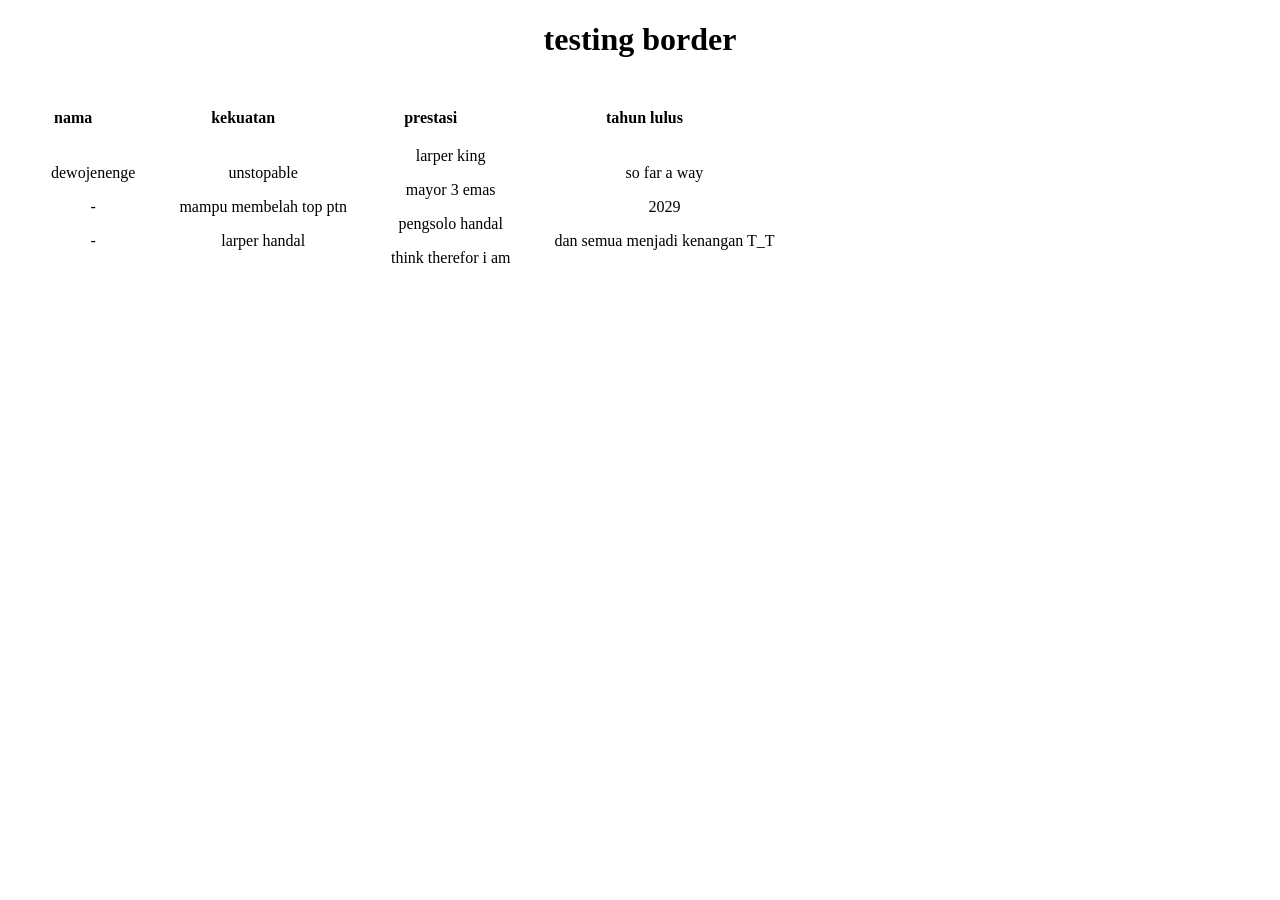
<file: latihan/tabel.html>
<!DOCTYPE html>
<html>
    <head>
        <meta charset="UTF-8">
        <meta name="viewport" content="width=device-width, initial-scale=1.0"/>
        <title> tutorial tabel</title>
    </head>

    <body style="text-align: center;">
        <h1 style="text-align: center;"> testing border </h1>
        <div style="max-width: 500px; margin: 3em auto;"></div>
        <table>
            <thead>
                <tr>
                    <th> nama </th>
                    <th> kekuatan </th>
                    <th> prestasi </th>
                    <th> tahun lulus </th>
                </tr>
            </thead>
            <body>
                <tr>
                    <td>
                        <ul style="text-align: center;">
                            <p> dewojenenge </p>
                            <p> - </p>
                            <p> - </p>
                        </ul>
                    </td>
                    <td>
                        <ul>
                            <p> unstopable </p>
                            <p> mampu membelah top ptn </p>
                            <p> larper handal </p>
                        </ul>
                    </td>
                    <td>
                        <ul>
                            <p> larper king </p>
                            <p> mayor 3 emas </p>
                            <p> pengsolo handal </p>
                            <p> think therefor i am</p>
                            
                        </ul>
                    </td>
                    <td>
                        <ul>
                            <p> so far a way </p>
                            <p> 2029 </p>
                            <p> dan semua menjadi kenangan T_T</p>
                        </ul>
                    </td>
                </tr>
            </body>
        </table>
    </body>
</html>
</file>
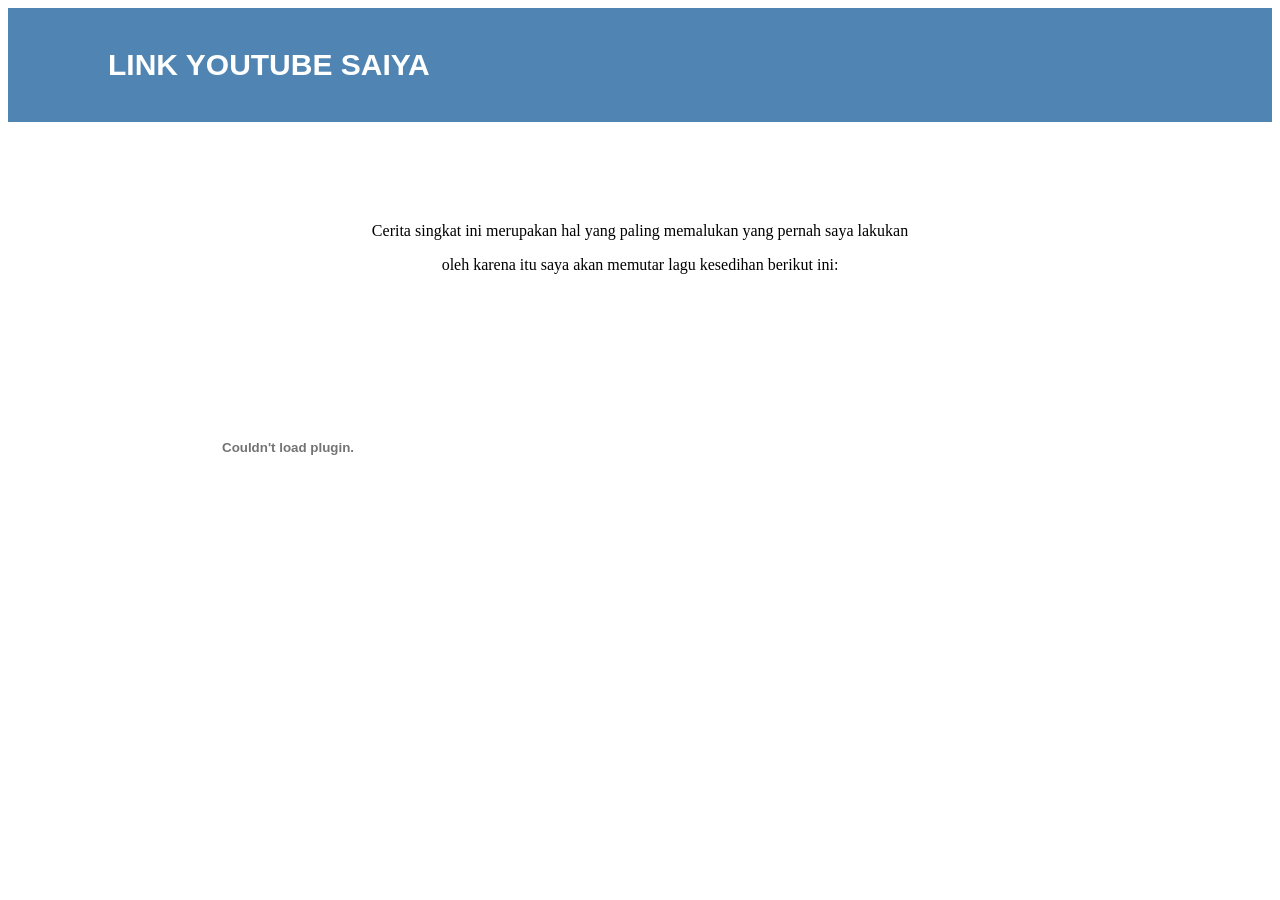
<file: latihan/YouTube.html>
<!DOCTYPE html>
<html lang="id">
    <html>
        <head>
            <meta charset="UTF-8">
            <meta name="viewport" content="width=device-width, initial-scale=1.0" />
            <title> ini adalah link youtube saya </title>
        </head>

        <header style="background-color: rgb(79, 132, 179); padding-bottom: 20px; padding-top: 20px; position: relative;">
            <h1 style="text-align: justify; padding-left: 100px; color: white; font-weight: bolder; font-size: 30px;font-family: 'Trebuchet MS', 'Lucida Sans Unicode', 'Lucida Grande', 'Lucida Sans', Arial, sans-serif;" > LINK YOUTUBE SAIYA </h1>
        </header>

        <body >
            <p style="text-align: center; margin-top: 100px;"> Cerita singkat ini merupakan hal yang paling memalukan yang pernah saya lakukan</p>
            <p style="text-align: center;"> oleh karena itu saya akan memutar lagu kesedihan berikut ini: </p>

           <object type="application/x-shockwave-flash"
                data="http://www.youtube.com/v/Cdj0dMjqMHk?version=3 &amp;hl=en_US"
	            width="560" height="315">
	            <param name="movie" value="http://www.youtube.com/v/Cdj0dMjqMHk?version=3&amp;hl=en_US" />
		        <param name="allowFullScreen" value="true" />
		        <param name="allowscriptaccess" value="always" />
            </object>
        </body>
    </html>
</file>
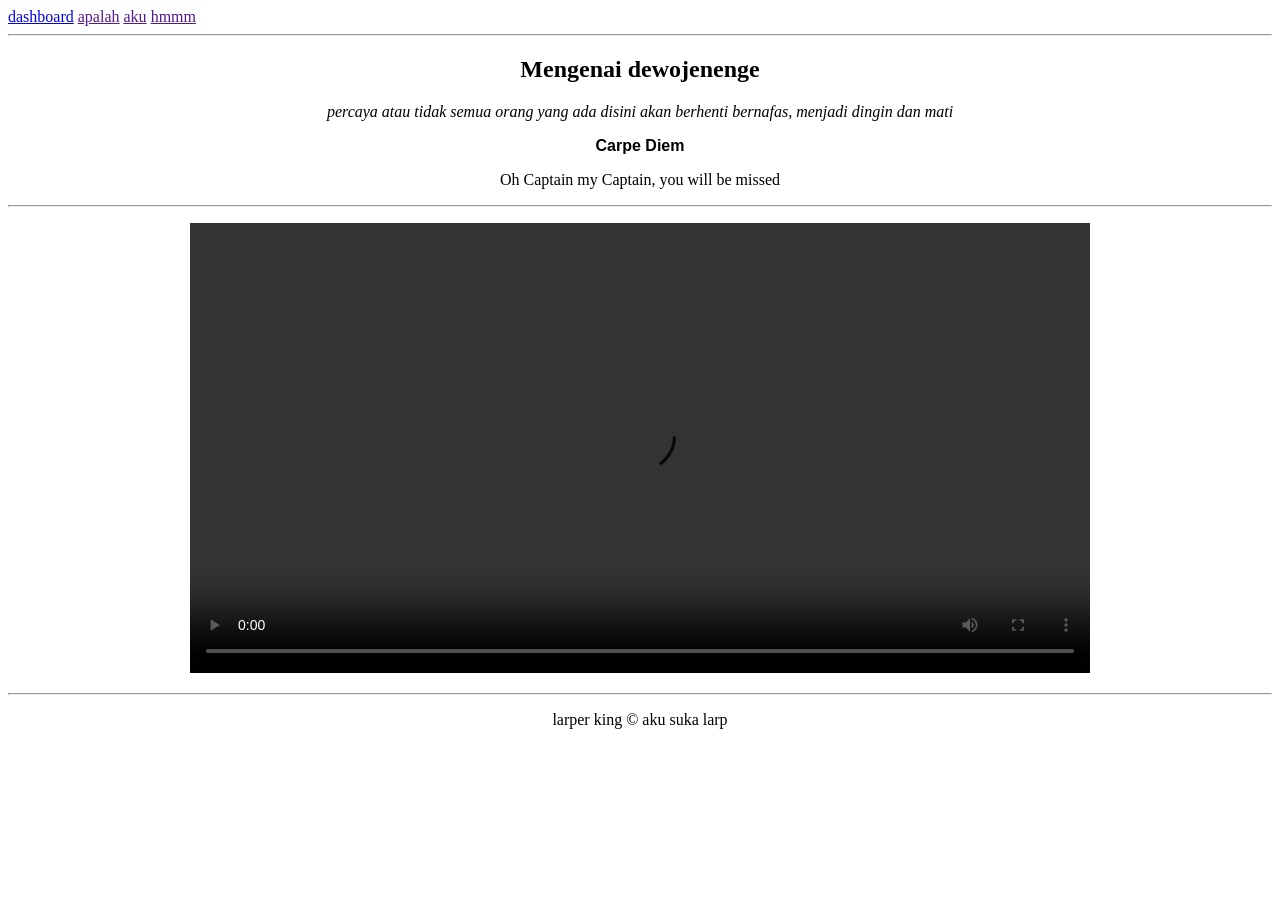
<file: Project_larp/larper.html>
<!DOCTYPE html>
<html>
    <head>
        <meta charset="UTF-8">
        <meta name="viewport" content="width=device-width, initial-scale= 1.0">
        <title> aku suka ngelarp</title>
    </head>

    <body>
        
        <nav>
            <a href="../Project_larp/ngelarp.html">dashboard</a>
            <a href="">apalah</a>
            <a href="">aku</a>
        <a href="">hmmm</a>
        </nav>

        <hr />

        <article style="align-items: center; text-align: center;">
            <h1 style="text-align: center;"> Mengenai dewojenenge</h1>
            <p style="text-align: center;font-style: oblique;"> percaya atau tidak semua orang yang ada disini akan berhenti bernafas, menjadi dingin dan mati</p>
            <p style="text-align: center;font-family: 'Trebuchet MS', 'Lucida Sans Unicode', 'Lucida Grande', 'Lucida Sans', Arial, sans-serif;font-weight: bold;"> Carpe Diem </p>
            <p style="text-align: center;font-family: BlinkMacSystemFont;"> Oh Captain my Captain, you will be missed</p>
            
            <hr />

            <p> 
                <video height="450" controls>
                    <source src="../Project_larp/asset/apalah.mp4" type="video/mp4">
                </video>
            </p>
        </article>

        <hr />
        <footer style="text-align: center;">
            <p>larper king &copy; aku suka larp</p>
        </footer>
    </body>
</html>
</file>
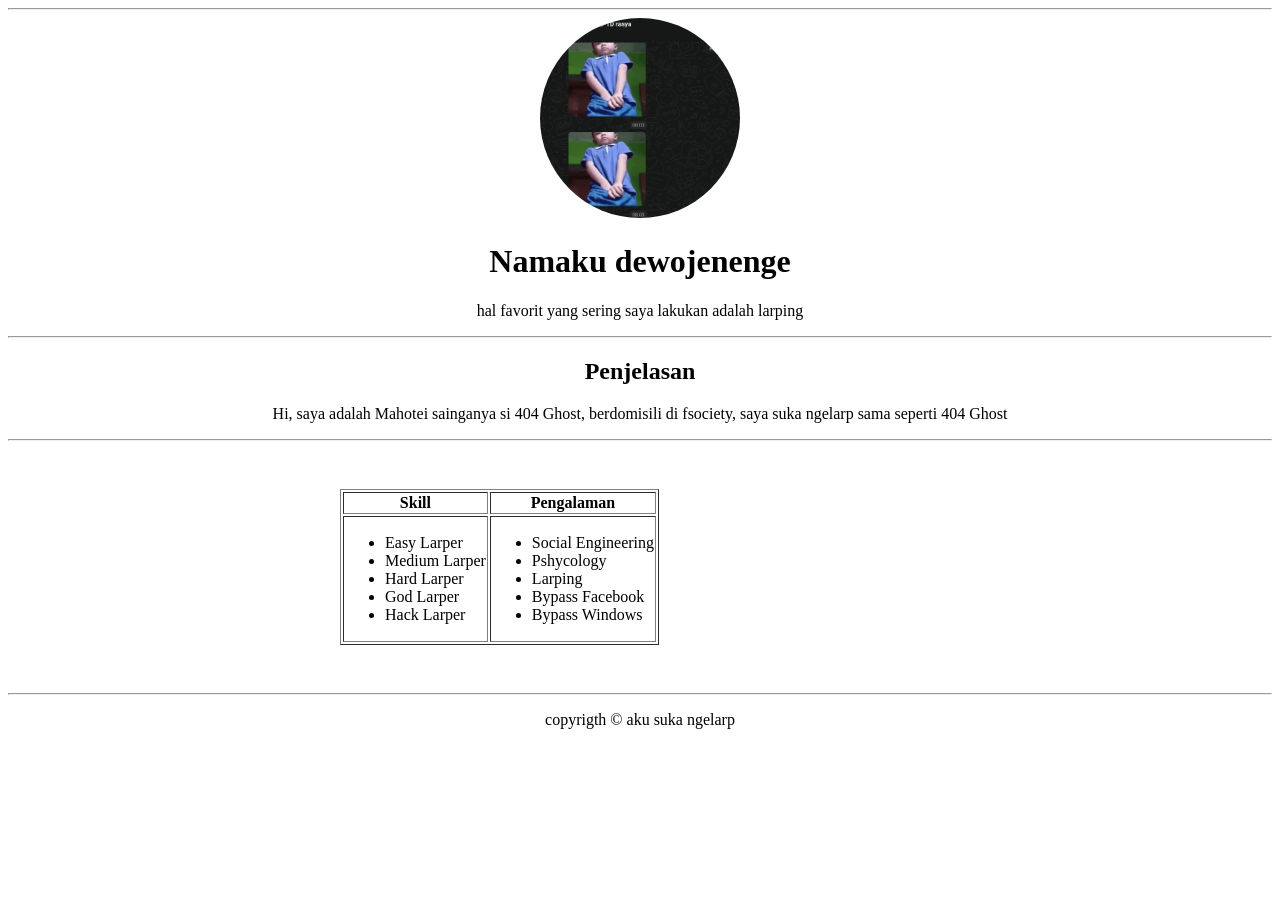
<file: Project_larp/ngelarp.html>
<!DOCTYPE html>
<html lang="en">
    <head>
        <meta charset="UTF-8">
        <meta name="viewport" content="width=device-width, initial-scale=1.0">
        <title> aku sudah mulai ngelarp</title> 
    </head>

    <body>
        <nav>
            <a href=""></a>
            <a href=""></a>
            <a href=""></a>
            <a href=""></a>
        </nav>

        <hr />
    
        <header style="text-align: center;">
            <img src="../Project_larp/asset/apalah.png" width="200px" height="200px" style ="border-radius: 50%;"/>
            <h1> Namaku dewojenenge</h1>
            <p> hal favorit yang sering saya lakukan adalah larping</p>
        </header>

        <hr />

        <article style="text-align: center;">
            <h2> Penjelasan </h2>
            <p>
                Hi, saya adalah Mahotei sainganya si 404 Ghost, berdomisili 
                di fsociety, saya suka ngelarp sama seperti 404 Ghost
            </p>
        </article>

        <hr />

        <div style="max-width: 600px; margin: 3em auto;" >
            <table border="1 width =100%">
                <thead>
                    <tr>
                        <th>Skill</th>
                        <th>Pengalaman</th>
                    </tr>
                </thead>
                <body>
                    <tr>
                        <td>
                            <ul>
                                <li> Easy Larper </li>
                                <li> Medium Larper </li>
                                <li> Hard Larper </li>
                                <li> God Larper </li>
                                <li> Hack Larper</li>
                            </ul>
                        </td>
                        <td>
                            <ul>
                                <li> Social Engineering</li>
                                <li> Pshycology</li>
                                <li> Larping</li>
                                <li> Bypass Facebook</li>
                                <li> Bypass Windows</li>
                            </ul>
                        </td>
                    </tr>
                </body>
            </table>
        </div>

        <hr />
        <footer style="text-align: center;"> 
            <p>copyrigth &copy; aku suka ngelarp</p>
        </footer>
    </body>


</html>
</file>
